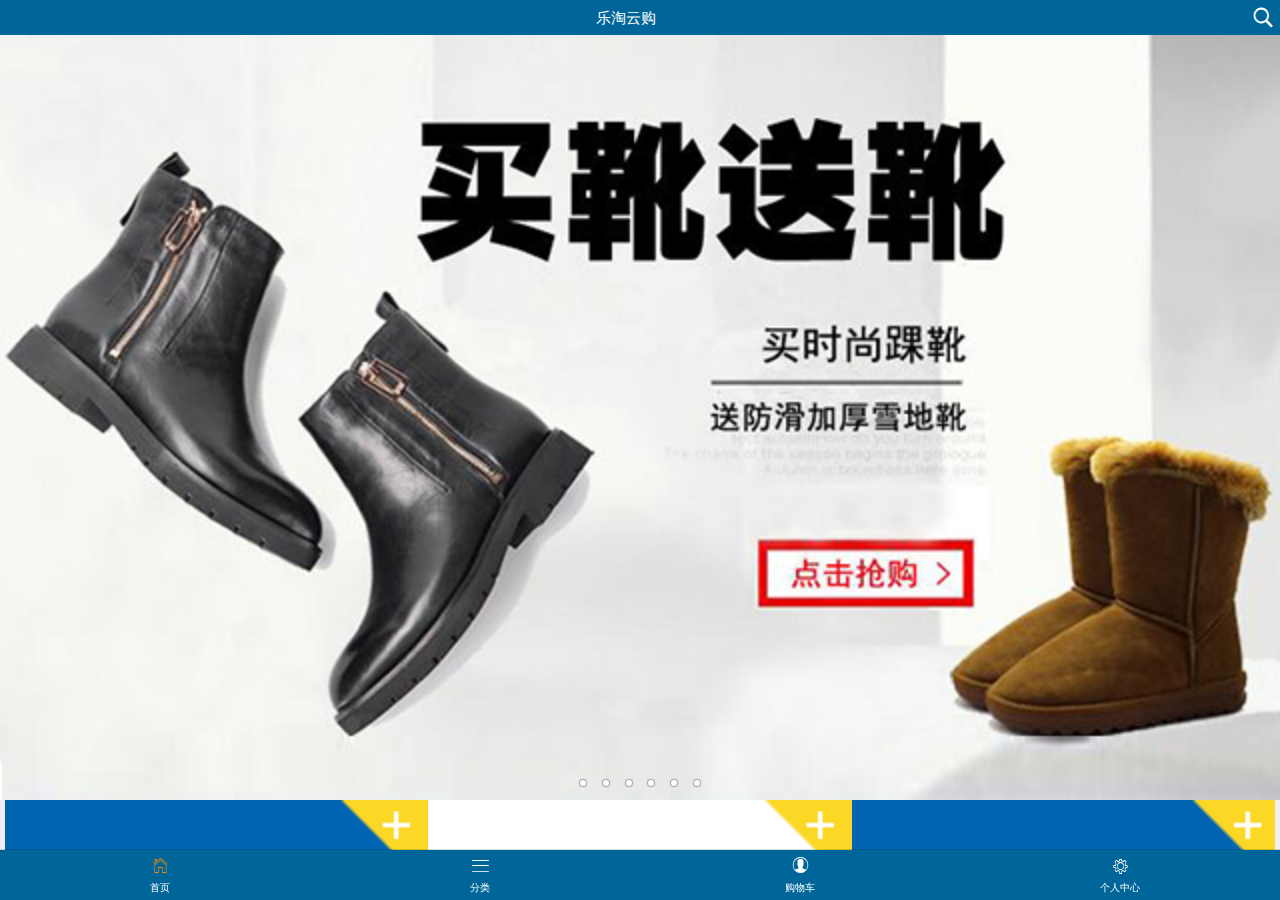
<file: web/index/index.html>
<!DOCTYPE html>
<html lang="en">

<head>
    <meta charset="UTF-8">
    <meta name="viewport" content="width=device-width, initial-scale=1.0">
    <meta http-equiv="X-UA-Compatible" content="ie=edge">
    <link rel="stylesheet" href="../css/index.css">
    <link rel="stylesheet" href="../mui-master/dist/css/mui.css">
    <title>Document</title>
</head>

<body>
    <div class="na">
        乐淘云购
        <i class="mui-icon mui-icon-search"></i>

    </div>
    <!--下拉刷新容器-->
    <!-- <div id="refreshContainer" class="mui-content mui-scroll-wrapper">
        <div class="mui-scroll">
          <!--数据列表-->
    <ul class="mui-table-view mui-table-view-chevron">

    </ul>
    </div>
    </div> -->
    <nav class="mui-bar mui-bar-tab" id="nav">
        <a class="mui-tab-item mui-active" href="#tabbar">
            <span class="mui-icon mui-icon-home"></span>
            <span class="mui-tab-label">首页</span>
        </a>
        <a class="mui-tab-item" href="#tabbar-with-chat">
            <span class="mui-icon mui-icon-bars">
                <!-- <span class="mui-badge"></span> -->
            </span>
            <span class="mui-tab-label"> 分类</span>
        </a>
        <a class="mui-tab-item" href="#tabbar-with-contact">
            <span class="mui-icon mui-icon-contact"></span>
            <span class="mui-tab-label">购物车</span>
        </a>
        <a class="mui-tab-item" href="#tabbar-with-map">
            <span class="mui-icon mui-icon-gear"></span>
            <span class="mui-tab-label">个人中心</span>
        </a>
    </nav>
    <!-- //轮播图 -->



    <main class="mui-content mui-scroll-wrapper">
    <div class="mui-scroll">
    <div class="mui-slider">
        <div class="mui-slider-group mui-slider-loop">
            <div class="mui-slider-item mui-slider-item-duplicate">
                <a href="#">
                    <img src="../images//banner6.png" />
                </a>
            </div>
            <div class="mui-slider-item">
                <a href="#">
                    <img src="../images/banner1.png" />
                </a>
            </div>
            <div class="mui-slider-item">
                <a href="#">
                    <img src="../images/banner2.png">
                </a>
            </div>
            <div class="mui-slider-item">
                <a href="#">
                    <img src="../images//banner3.png" />
                </a>
            </div>
            <div class="mui-slider-item">
                <a href="#">
                    <img src="../images//banner4.png" />
                </a>
            </div>
            <div class="mui-slider-item">
                <a href="#">
                    <img src="../images//banner5.png" />
                </a>
            </div>
            <div class="mui-slider-item">
                <a href="#">
                    <img src="../images//banner6.png" />
                </a>
            </div>
            <!--支持循环，需要重复图片节点-->
            <div class="mui-slider-item mui-slider-item-duplicate">
                <a href="#">
                    <img src="../images//banner1.png" />
                </a>
            </div>
        </div>

        <div class="mui-slider-indicator">
            <div class="mui-indicator mui-active"></div>
            <div class="mui-indicator mui-active"></div>
            <div class="mui-indicator mui-active"></div>
            <div class="mui-indicator mui-active"></div>
            <div class="mui-indicator mui-active"></div>
            <div class="mui-indicator mui-active"></div>
        </div>
    </div>




    <!-- 格子 -->
    <div class="navsan">
        <div class="mui-content">
            <div class="mui-row">
                <div class="mui-col-sm-4 mui-col-xs-4">
                    <a href="">
                        <img src="../images/nav1.png" alt="">
                    </a>
                </div>
                <div class="mui-col-sm-4 mui-col-xs-4">
                    <a href="">
                        <img src="../images/nav2.png" alt="">
                    </a>
                </div>
                <div class="mui-col-sm-4 mui-col-xs-4">
                    <a href="">
                        <img src="../images/nav3.png" alt="">
                    </a>
                </div>
                <div class="mui-row margin-top=0">
                    <div class="mui-col-sm-4 mui-col-xs-4">
                        <a href="">
                            <img src="../images/nav4.png" alt="">
                        </a>
                    </div>
                    <div class="mui-col-sm-4 mui-col-xs-4">
                        <a href="">
                            <img src="../images/nav5.png" alt="">
                        </a>
                    </div>
                    <div class="mui-col-sm-4 mui-col-xs-4">
                        <a href="">
                            <img src="../images/nav6.png" alt="">
                        </a>
                    </div>
                </div>
            </div>
            <!-- 羽绒服 -->
            <div class="main_yrf">
                <ul>
                    <li>
                        <img src="../images//active1.png" alt="">
                    </li>
                    <li>
                        <img src="../images/active2.png" alt="">
                    </li>
                    <img class="float-right" src="../images/active3.png" alt="">
                    <li>
                        <img src="../images/active4.png" alt="">
                    </li>
                    <li>
                        <img src="../images//active5.png" alt="">
                    </li>
                </ul>
            </div>
            <!-- 品牌专区 -->
            <div class="main-pp">
                <div class="main-ppzq">
                    <a href="">
                        <img src="../images/title0.png" alt="">
                    </a>
                </div>
                <div class="mian-ppcenter">

                    <div class="mui-row margin-top=0">
                        <div class="mui-col-sm-3 mui-col-xs-3">
                            <a href="">
                                <img src="../images//brand1.png" alt="">
                            </a>
                        </div>
                        <div class="mui-col-sm-3 mui-col-xs-3">
                            <a href="">
                                <img src="../images//brand2.png" alt="">
                            </a>
                        </div>
                        <div class="mui-col-sm-3 mui-col-xs-3">
                            <a href="">
                                <img src="../images//brand3.png" alt="">
                            </a>
                        </div>
                        <div class="mui-col-sm-3 mui-col-xs-3">
                            <a href="">
                                <img src="../images//brand4.png" alt="">
                            </a>
                        </div>
                        <div class="mui-row margin-top=0">
                            <div class="mui-col-sm-3 mui-col-xs-3">
                                <a href="">
                                    <img src="../images//brand5.png" alt="">
                                </a>
                            </div>
                            <div class="mui-col-sm-3 mui-col-xs-3">
                                <a href="">
                                    <img src="../images//brand6.png" alt="">
                                </a>
                            </div>
                            <div class="mui-col-sm-3 mui-col-xs-3">
                                <a href="">
                                    <img src="../images//brand7.png" alt="">
                                </a>
                            </div>
                            <div class="mui-col-sm-3 mui-col-xs-3">
                                <a href="">
                                    <img src="../images//brand8.png" alt="">
                                </a>
                            </div>
                        </div>
                    </div>
                    <div class="mian-ppbottom">
                        <a href="">
                            <img src="../images//title1.png" alt="">
                        </a>
                    </div>
                </div>
                <!-- 运动专区 -->
                <div class="main-bottom">
                    <div class="mui-row margin-top=0">
                        <div class="mui-col-sm-6 mui-col-xs-6">
                            <a href="">
                                <img src="../images//product.jpg" alt="">
                            </a>
                            <p>adidas阿迪达斯 男式 场下休闲篮球鞋S83700 </p>
                            <span class="span1">¥560.00</span>
                            <span class="span2">¥888.00</span>
                            <a href="javascript:;" class="aaa">立即购买</a>
                        </div>
                        <div class="mui-col-sm-6 mui-col-xs-6">
                            <a href="">
                                <img src="../images/product.jpg" alt="">
                            </a>
                            <p>adidas阿迪达斯 男式 场下休闲篮球鞋S83700 </p>
                            <span class="span1">¥560.00</span>
                            <span class="span2">¥888.00</span>
                            <a href="javascript:;" class="aaa">立即购买</a>
                        </div>
                        <div class="mui-row margin-top=0">
                            <div class="mui-col-sm-6 mui-col-xs-6">
                                <a href="">
                                    <img src="../images//product.jpg" alt="">
                                </a>
                                <p>adidas阿迪达斯 男式 场下休闲篮球鞋S83700 </p>
                                <span class="span1">¥560.00</span>
                                <span class="span2">¥888.00</span>
                                <a href="javascript:;" class="aaa">立即购买</a>
                            </div>
                            <div class="mui-col-sm-6 mui-col-xs-6">
                                <a href="">
                                    <img src="../images/product.jpg" alt="">
                                </a>
                                <p>adidas阿迪达斯 男式 场下休闲篮球鞋S83700 </p>
                                <span class="span1">¥560.00</span>
                                <span class="span2">¥888.00</span>
                                <a href="javascript:;" class="aaa">立即购买</a>
                            </div>
                        </div>
                        <!-- end -->
                        <div class="end">
                            <img src="../images/title3.png" alt="">
                        </div>
                        <div>
                            <div class="mui-row margin-top=0">
                                <div class="mui-col-sm-6 mui-col-xs-6">
                                    <a href="">
                                        <img src="../images//product.jpg" alt="">
                                    </a>
                                    <p>adidas阿迪达斯 男式 场下休闲篮球鞋S83700 </p>
                                    <span class="span1">¥560.00</span>
                                    <span class="span2">¥888.00</span>
                                    <a href="javascript:;" class="aaa">立即购买</a>
                                </div>
                                <div class="mui-col-sm-6 mui-col-xs-6">
                                    <a href="">
                                        <img src="../images/product.jpg" alt="">
                                    </a>
                                    <p>adidas阿迪达斯 男式 场下休闲篮球鞋S83700 </p>
                                    <span class="span1">¥560.00</span>
                                    <span class="span2">¥888.00</span>
                                    <a href="javascript:;" class="aaa">立即购买</a>
                                </div>
                                <div class="mui-row margin-top=0">
                                    <div class="mui-col-sm-6 mui-col-xs-6">
                                        <a href="">
                                            <img src="../images//product.jpg" alt="">
                                        </a>
                                        <p>adidas阿迪达斯 男式 场下休闲篮球鞋S83700 </p>
                                        <span class="span1">¥560.00</span>
                                        <span class="span2">¥888.00</span>
                                        <a href="javascript:;" class="aaa">立即购买</a>
                                    </div>
                                    <div class="mui-col-sm-6 mui-col-xs-6">
                                        <a href="">
                                            <img src="../images/product.jpg" alt="">
                                        </a>
                                        <p>adidas阿迪达斯 男式 场下休闲篮球鞋S83700 </p>
                                        <span class="span1">¥560.00</span>
                                        <span class="span2">¥888.00</span>
                                        <a href="javascript:;" class="aaa">立即购买</a>
                                    </div>
                                </div>
                            </div>
                        </main>
                                <!-- <script src="../mui-master/dist/js/mui.js"></script> -->
                                <script src="../mui-master/dist/js/mui.js"></script>
                                <script src="../iscroll-master/build/iscroll.js"></script>
                                <script src="../js/jquery-1.12.1.js"></script>
                                <script>
                                    //获得slider插件对象
                                    var gallery = mui('.mui-slider');
                                    gallery.slider({
                                        interval: 5000//自动轮播周期，若为0则不自动播放，默认为0；
                                    });
                                    mui('.mui-scroll-wrapper').scroll({
                                        scrollY: true, //是否竖向滚动
                                        scrollX: false, //是否横向滚动
                                        startX: 0, //初始化时滚动至x
                                        startY: 0, //初始化时滚动至y
                                        indicators: true, //是否显示滚动条
                                        deceleration: 0.0006, //阻尼系数,系数越小滑动越灵敏
                                        bounce: true //是否启用回弹
                                    });
                                </script>
</body>

</html>
</file>
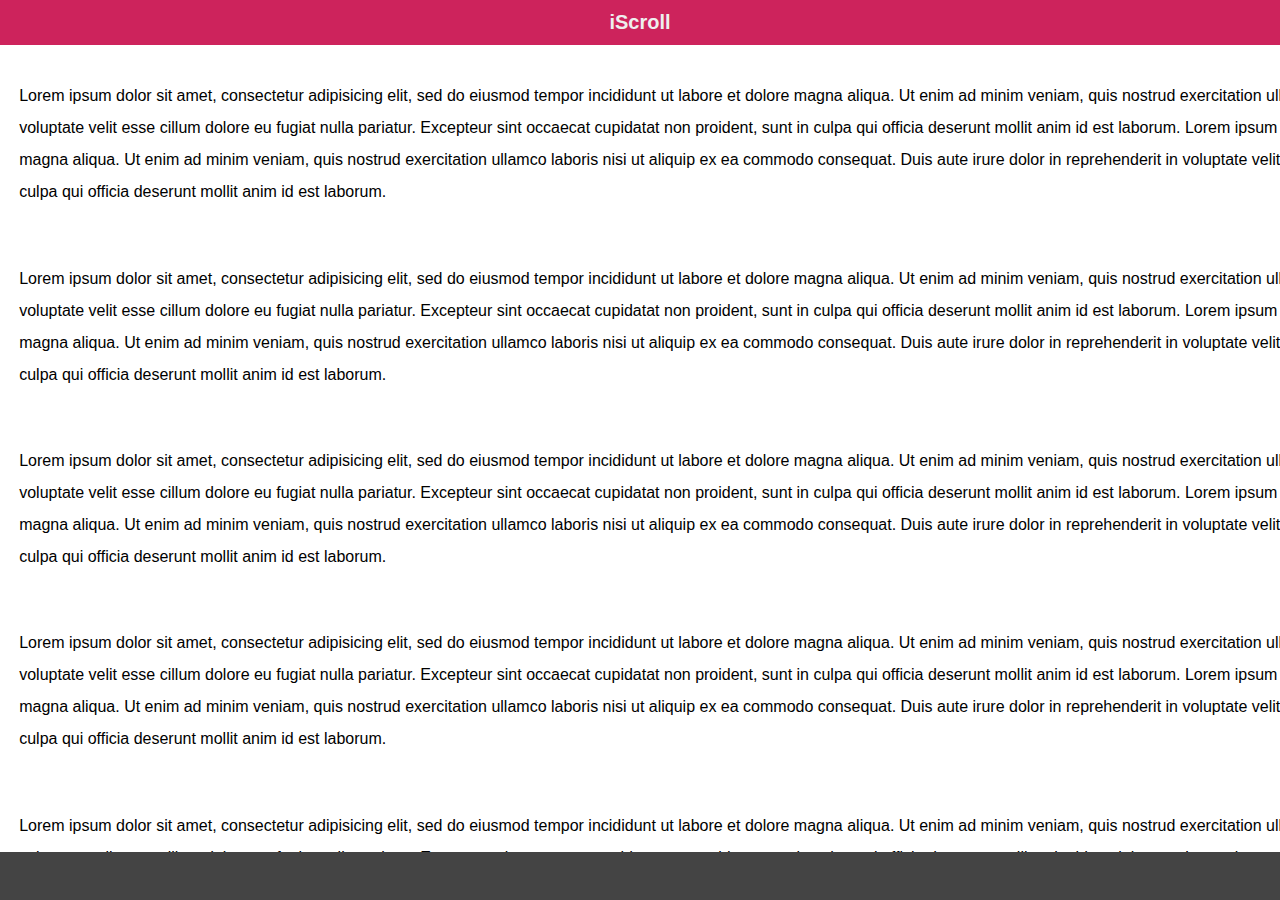
<file: web/iscroll-master/demos/2d-scroll/index.html>
<!DOCTYPE html>
<html>
<head>
<meta charset="utf-8">
<meta name="viewport" content="width=device-width, initial-scale=1.0, user-scalable=0, minimum-scale=1.0, maximum-scale=1.0">

<title>iScroll demo: 2d scroll</title>

<script type="text/javascript" src="../../build/iscroll.js"></script>
<script type="text/javascript" src="../demoUtils.js"></script>
<script type="text/javascript">

var myScroll;

function loaded () {
	myScroll = new IScroll('#wrapper', { scrollX: true, freeScroll: true });
}

document.addEventListener('touchmove', function (e) { e.preventDefault(); }, isPassive() ? {
	capture: false,
	passive: false
} : false);

</script>

<style type="text/css">
* {
	-webkit-box-sizing: border-box;
	-moz-box-sizing: border-box;
	box-sizing: border-box;
}

html {
	-ms-touch-action: none;
}

body,ul,li {
	padding: 0;
	margin: 0;
	border: 0;
}

body {
	font-size: 12px;
	font-family: ubuntu, helvetica, arial;
	overflow: hidden; /* this is important to prevent the whole page to bounce */
}

#header {
	position: absolute;
	z-index: 2;
	top: 0;
	left: 0;
	width: 100%;
	height: 45px;
	line-height: 45px;
	background: #CD235C;
	padding: 0;
	color: #eee;
	font-size: 20px;
	text-align: center;
	font-weight: bold;
}

#footer {
	position: absolute;
	z-index: 2;
	bottom: 0;
	left: 0;
	width: 100%;
	height: 48px;
	background: #444;
	padding: 0;
	border-top: 1px solid #444;
}

#wrapper {
	position: absolute;
	z-index: 1;
	top: 45px;
	bottom: 48px;
	left: 0;
	width: 100%;
	background: #ccc;
	overflow: hidden;
}

#scroller {
	position: absolute;
	z-index: 1;
	-webkit-tap-highlight-color: rgba(0,0,0,0);
	width: 2000px;
	-webkit-transform: translateZ(0);
	-moz-transform: translateZ(0);
	-ms-transform: translateZ(0);
	-o-transform: translateZ(0);
	transform: translateZ(0);
	-webkit-touch-callout: none;
	-webkit-user-select: none;
	-moz-user-select: none;
	-ms-user-select: none;
	user-select: none;
	-webkit-text-size-adjust: none;
	-moz-text-size-adjust: none;
	-ms-text-size-adjust: none;
	-o-text-size-adjust: none;
	text-size-adjust: none;
	background: #fff;
}

p {
	font-size: 16px;
	padding: 1.2em;
	line-height: 200%;
}

</style>
</head>
<body onload="loaded()">
<div id="header">iScroll</div>

<div id="wrapper">
	<div id="scroller">
		<p>Lorem ipsum dolor sit amet, consectetur adipisicing elit, sed do eiusmod tempor incididunt ut labore et dolore magna aliqua. Ut enim ad minim veniam, quis nostrud exercitation ullamco laboris nisi ut aliquip ex ea commodo consequat. Duis aute irure dolor in reprehenderit in voluptate velit esse cillum dolore eu fugiat nulla pariatur. Excepteur sint occaecat cupidatat non proident, sunt in culpa qui officia deserunt mollit anim id est laborum. Lorem ipsum dolor sit amet, consectetur adipisicing elit, sed do eiusmod tempor incididunt ut labore et dolore magna aliqua. Ut enim ad minim veniam, quis nostrud exercitation ullamco laboris nisi ut aliquip ex ea commodo consequat. Duis aute irure dolor in reprehenderit in voluptate velit esse cillum dolore eu fugiat nulla pariatur. Excepteur sint occaecat cupidatat non proident, sunt in culpa qui officia deserunt mollit anim id est laborum.</p>

		<p>Lorem ipsum dolor sit amet, consectetur adipisicing elit, sed do eiusmod tempor incididunt ut labore et dolore magna aliqua. Ut enim ad minim veniam, quis nostrud exercitation ullamco laboris nisi ut aliquip ex ea commodo consequat. Duis aute irure dolor in reprehenderit in voluptate velit esse cillum dolore eu fugiat nulla pariatur. Excepteur sint occaecat cupidatat non proident, sunt in culpa qui officia deserunt mollit anim id est laborum. Lorem ipsum dolor sit amet, consectetur adipisicing elit, sed do eiusmod tempor incididunt ut labore et dolore magna aliqua. Ut enim ad minim veniam, quis nostrud exercitation ullamco laboris nisi ut aliquip ex ea commodo consequat. Duis aute irure dolor in reprehenderit in voluptate velit esse cillum dolore eu fugiat nulla pariatur. Excepteur sint occaecat cupidatat non proident, sunt in culpa qui officia deserunt mollit anim id est laborum.</p>

		<p>Lorem ipsum dolor sit amet, consectetur adipisicing elit, sed do eiusmod tempor incididunt ut labore et dolore magna aliqua. Ut enim ad minim veniam, quis nostrud exercitation ullamco laboris nisi ut aliquip ex ea commodo consequat. Duis aute irure dolor in reprehenderit in voluptate velit esse cillum dolore eu fugiat nulla pariatur. Excepteur sint occaecat cupidatat non proident, sunt in culpa qui officia deserunt mollit anim id est laborum. Lorem ipsum dolor sit amet, consectetur adipisicing elit, sed do eiusmod tempor incididunt ut labore et dolore magna aliqua. Ut enim ad minim veniam, quis nostrud exercitation ullamco laboris nisi ut aliquip ex ea commodo consequat. Duis aute irure dolor in reprehenderit in voluptate velit esse cillum dolore eu fugiat nulla pariatur. Excepteur sint occaecat cupidatat non proident, sunt in culpa qui officia deserunt mollit anim id est laborum.</p>

		<p>Lorem ipsum dolor sit amet, consectetur adipisicing elit, sed do eiusmod tempor incididunt ut labore et dolore magna aliqua. Ut enim ad minim veniam, quis nostrud exercitation ullamco laboris nisi ut aliquip ex ea commodo consequat. Duis aute irure dolor in reprehenderit in voluptate velit esse cillum dolore eu fugiat nulla pariatur. Excepteur sint occaecat cupidatat non proident, sunt in culpa qui officia deserunt mollit anim id est laborum. Lorem ipsum dolor sit amet, consectetur adipisicing elit, sed do eiusmod tempor incididunt ut labore et dolore magna aliqua. Ut enim ad minim veniam, quis nostrud exercitation ullamco laboris nisi ut aliquip ex ea commodo consequat. Duis aute irure dolor in reprehenderit in voluptate velit esse cillum dolore eu fugiat nulla pariatur. Excepteur sint occaecat cupidatat non proident, sunt in culpa qui officia deserunt mollit anim id est laborum.</p>

		<p>Lorem ipsum dolor sit amet, consectetur adipisicing elit, sed do eiusmod tempor incididunt ut labore et dolore magna aliqua. Ut enim ad minim veniam, quis nostrud exercitation ullamco laboris nisi ut aliquip ex ea commodo consequat. Duis aute irure dolor in reprehenderit in voluptate velit esse cillum dolore eu fugiat nulla pariatur. Excepteur sint occaecat cupidatat non proident, sunt in culpa qui officia deserunt mollit anim id est laborum. Lorem ipsum dolor sit amet, consectetur adipisicing elit, sed do eiusmod tempor incididunt ut labore et dolore magna aliqua. Ut enim ad minim veniam, quis nostrud exercitation ullamco laboris nisi ut aliquip ex ea commodo consequat. Duis aute irure dolor in reprehenderit in voluptate velit esse cillum dolore eu fugiat nulla pariatur. Excepteur sint occaecat cupidatat non proident, sunt in culpa qui officia deserunt mollit anim id est laborum.</p>

		<p>Lorem ipsum dolor sit amet, consectetur adipisicing elit, sed do eiusmod tempor incididunt ut labore et dolore magna aliqua. Ut enim ad minim veniam, quis nostrud exercitation ullamco laboris nisi ut aliquip ex ea commodo consequat. Duis aute irure dolor in reprehenderit in voluptate velit esse cillum dolore eu fugiat nulla pariatur. Excepteur sint occaecat cupidatat non proident, sunt in culpa qui officia deserunt mollit anim id est laborum. Lorem ipsum dolor sit amet, consectetur adipisicing elit, sed do eiusmod tempor incididunt ut labore et dolore magna aliqua. Ut enim ad minim veniam, quis nostrud exercitation ullamco laboris nisi ut aliquip ex ea commodo consequat. Duis aute irure dolor in reprehenderit in voluptate velit esse cillum dolore eu fugiat nulla pariatur. Excepteur sint occaecat cupidatat non proident, sunt in culpa qui officia deserunt mollit anim id est laborum.</p>
	</div>
</div>

<div id="footer"></div>

</body>
</html>
</file>
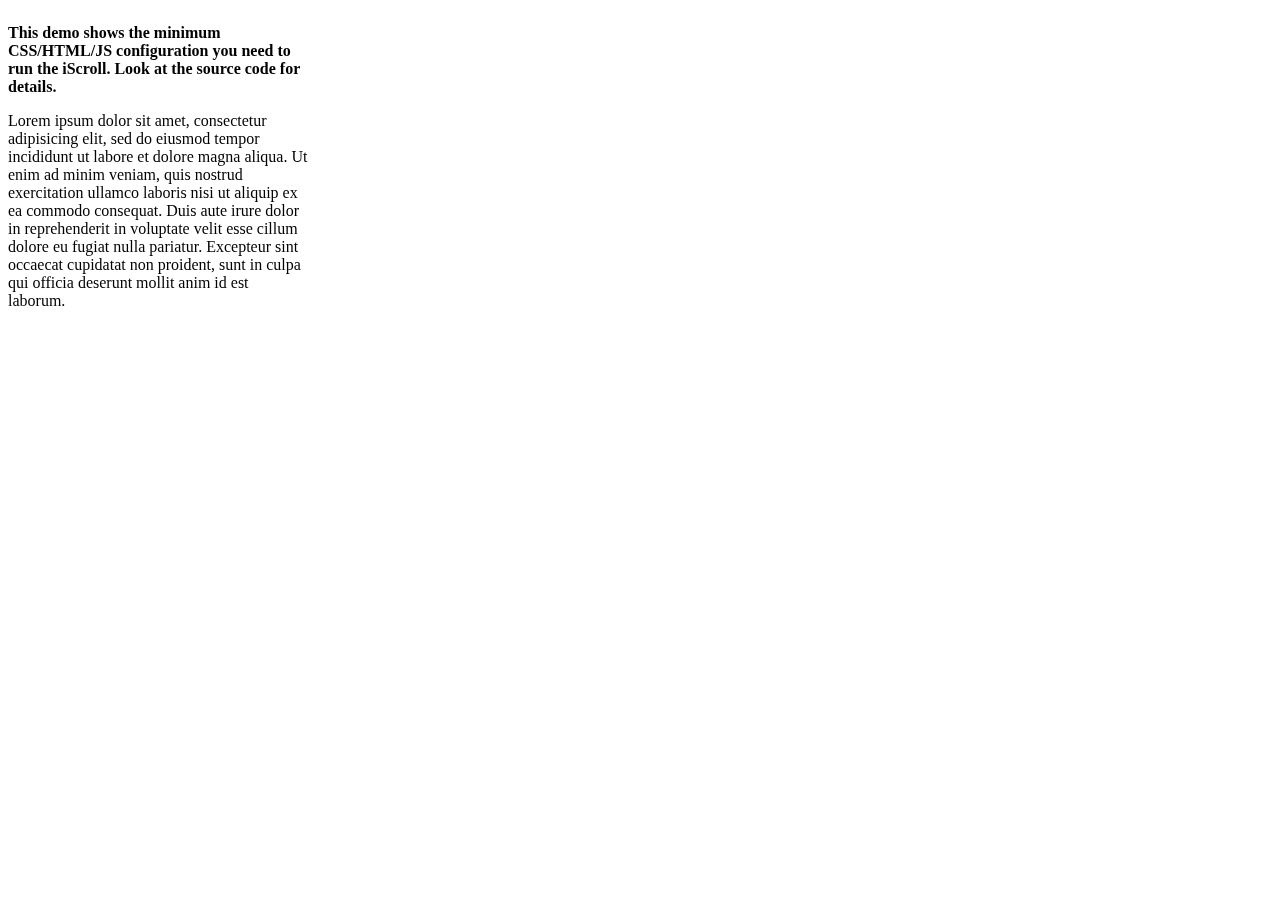
<file: web/iscroll-master/demos/barebone/index.html>
<!DOCTYPE html>
<html>
<head>
<meta charset="utf-8">
<meta name="viewport" content="width=device-width, initial-scale=1.0, user-scalable=0, minimum-scale=1.0, maximum-scale=1.0">

<title>iScroll demo: barebone</title>

<script type="text/javascript" src="../../build/iscroll.js"></script>
<script type="text/javascript" src="../demoUtils.js"></script>
<script type="text/javascript">

var myScroll;

function loaded () {
	myScroll = new IScroll('#wrapper');
}

document.addEventListener('touchmove', function (e) { e.preventDefault(); }, isPassive() ? {
	capture: false,
	passive: false
} : false);

</script>

<style>
body {
	/* On modern browsers, prevent the whole page to bounce */
	overflow: hidden;
}

#wrapper {
	position: relative;
	width: 300px;
	height: 300px;
	overflow: hidden;

	/* Prevent native touch events on Windows */
	-ms-touch-action: none;

	/* Prevent the callout on tap-hold and text selection */
	-webkit-touch-callout: none;
	-webkit-user-select: none;
	-moz-user-select: none;
	-ms-user-select: none;
	user-select: none;

	/* Prevent text resize on orientation change, useful for web-apps */
	-webkit-text-size-adjust: none;
	-moz-text-size-adjust: none;
	-ms-text-size-adjust: none;
	-o-text-size-adjust: none;
	text-size-adjust: none;
}

#scroller {
	position: absolute;

	/* Prevent elements to be highlighted on tap */
	-webkit-tap-highlight-color: rgba(0,0,0,0);

	/* Put the scroller into the HW Compositing layer right from the start */
	-webkit-transform: translateZ(0);
	-moz-transform: translateZ(0);
	-ms-transform: translateZ(0);
	-o-transform: translateZ(0);
	transform: translateZ(0);
}
</style>

</head>
<body onload="loaded()">

<div id="wrapper">
	<div id="scroller">
		<p><strong>This demo shows the minimum CSS/HTML/JS configuration you need to run the iScroll. Look at the source code for details.</strong></p>

		<p>Lorem ipsum dolor sit amet, consectetur adipisicing elit, sed do eiusmod tempor incididunt ut labore et dolore magna aliqua. Ut enim ad minim veniam, quis nostrud exercitation ullamco laboris nisi ut aliquip ex ea commodo consequat. Duis aute irure dolor in reprehenderit in voluptate velit esse cillum dolore eu fugiat nulla pariatur. Excepteur sint occaecat cupidatat non proident, sunt in culpa qui officia deserunt mollit anim id est laborum.</p>

		<p>Sed ut perspiciatis unde omnis iste natus error sit voluptatem accusantium doloremque laudantium, totam rem aperiam, eaque ipsa quae ab illo inventore veritatis et quasi architecto beatae vitae dicta sunt explicabo. Nemo enim ipsam voluptatem quia voluptas sit aspernatur aut odit aut fugit, sed quia consequuntur magni dolores eos qui ratione voluptatem sequi nesciunt. Neque porro quisquam est, qui dolorem ipsum quia dolor sit amet, consectetur, adipisci velit, sed quia non numquam eius modi tempora incidunt ut labore et dolore magnam aliquam quaerat voluptatem. Ut enim ad minima veniam, quis nostrum exercitationem ullam corporis suscipit laboriosam, nisi ut aliquid ex ea commodi consequatur? Quis autem vel eum iure reprehenderit qui in ea voluptate velit esse quam nihil molestiae consequatur, vel illum qui dolorem eum fugiat quo voluptas nulla pariatur?</p>

		<p>At vero eos et accusamus et iusto odio dignissimos ducimus qui blanditiis praesentium voluptatum deleniti atque corrupti quos dolores et quas molestias excepturi sint occaecati cupiditate non provident, similique sunt in culpa qui officia deserunt mollitia animi, id est laborum et dolorum fuga. Et harum quidem rerum facilis est et expedita distinctio. Nam libero tempore, cum soluta nobis est eligendi optio cumque nihil impedit quo minus id quod maxime placeat facere possimus, omnis voluptas assumenda est, omnis dolor repellendus. Temporibus autem quibusdam et aut officiis debitis aut rerum necessitatibus saepe eveniet ut et voluptates repudiandae sint et molestiae non recusandae. Itaque earum rerum hic tenetur a sapiente delectus, ut aut reiciendis voluptatibus maiores alias consequatur aut perferendis doloribus asperiores repellat.</p>
	</div>
</div>

</body>
</html>
</file>
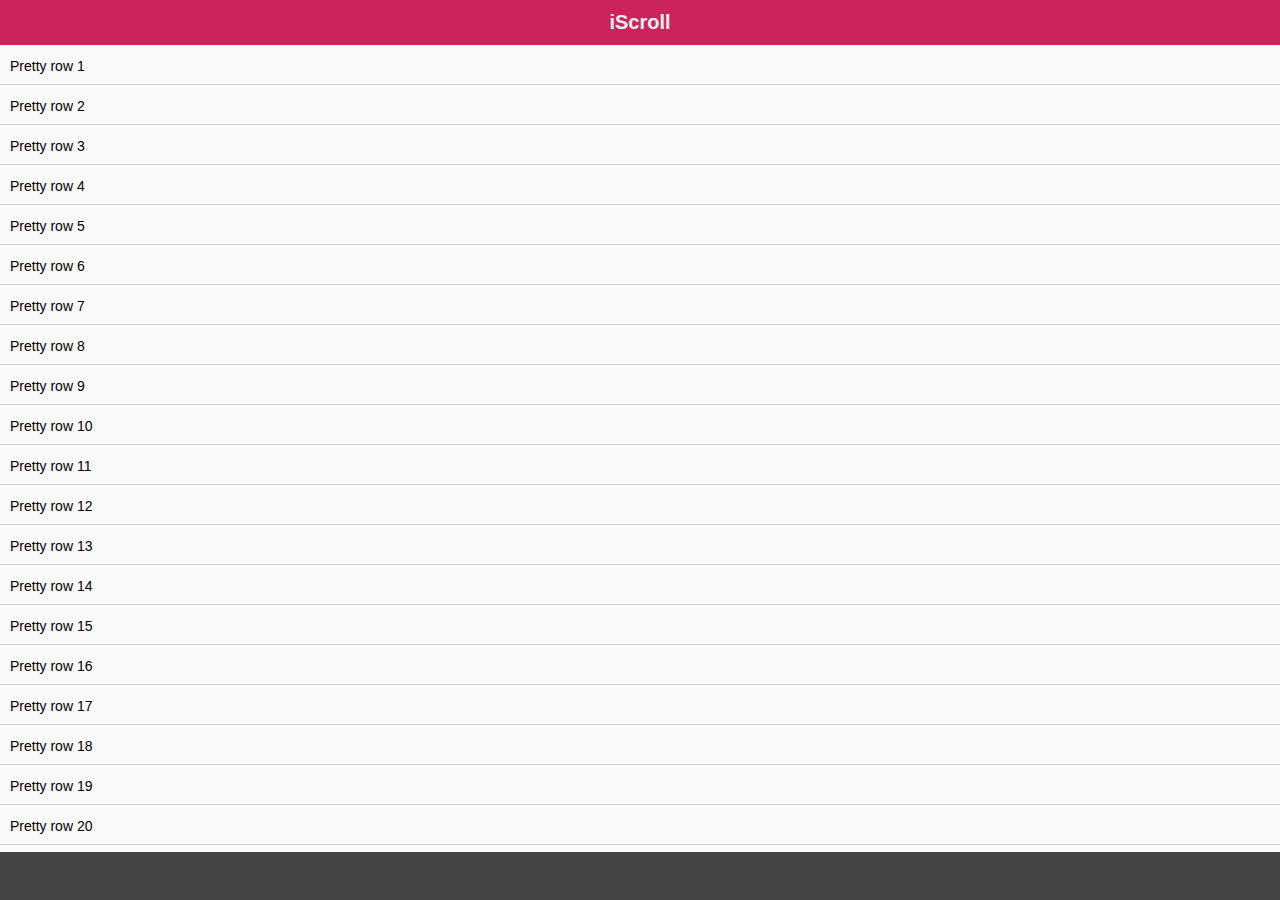
<file: web/iscroll-master/demos/bounce-easing/index.html>
<!DOCTYPE html>
<html>
<head>
<meta charset="utf-8">
<meta name="viewport" content="width=device-width, initial-scale=1.0, user-scalable=0, minimum-scale=1.0, maximum-scale=1.0">

<title>iScroll demo: bounce easing</title>

<script type="text/javascript" src="../../build/iscroll.js"></script>
<script type="text/javascript" src="../demoUtils.js"></script>
<script type="text/javascript">

var myScroll;

function loaded () {
	myScroll = new IScroll('#wrapper', { bounceEasing: 'elastic', bounceTime: 1200 });
}

document.addEventListener('touchmove', function (e) { e.preventDefault(); }, isPassive() ? {
	capture: false,
	passive: false
} : false);

</script>

<style type="text/css">
* {
	-webkit-box-sizing: border-box;
	-moz-box-sizing: border-box;
	box-sizing: border-box;
}

html {
	-ms-touch-action: none;
}

body,ul,li {
	padding: 0;
	margin: 0;
	border: 0;
}

body {
	font-size: 12px;
	font-family: ubuntu, helvetica, arial;
	overflow: hidden; /* this is important to prevent the whole page to bounce */
}

#header {
	position: absolute;
	z-index: 2;
	top: 0;
	left: 0;
	width: 100%;
	height: 45px;
	line-height: 45px;
	background: #CD235C;
	padding: 0;
	color: #eee;
	font-size: 20px;
	text-align: center;
	font-weight: bold;
}

#footer {
	position: absolute;
	z-index: 2;
	bottom: 0;
	left: 0;
	width: 100%;
	height: 48px;
	background: #444;
	padding: 0;
	border-top: 1px solid #444;
}

#wrapper {
	position: absolute;
	z-index: 1;
	top: 45px;
	bottom: 48px;
	left: 0;
	width: 100%;
	background: #ccc;
	overflow: hidden;
}

#scroller {
	position: absolute;
	z-index: 1;
	-webkit-tap-highlight-color: rgba(0,0,0,0);
	width: 100%;
	-webkit-transform: translateZ(0);
	-moz-transform: translateZ(0);
	-ms-transform: translateZ(0);
	-o-transform: translateZ(0);
	transform: translateZ(0);
	-webkit-touch-callout: none;
	-webkit-user-select: none;
	-moz-user-select: none;
	-ms-user-select: none;
	user-select: none;
	-webkit-text-size-adjust: none;
	-moz-text-size-adjust: none;
	-ms-text-size-adjust: none;
	-o-text-size-adjust: none;
	text-size-adjust: none;
}

#scroller ul {
	list-style: none;
	padding: 0;
	margin: 0;
	width: 100%;
	text-align: left;
}

#scroller li {
	padding: 0 10px;
	height: 40px;
	line-height: 40px;
	border-bottom: 1px solid #ccc;
	border-top: 1px solid #fff;
	background-color: #fafafa;
	font-size: 14px;
}

</style>
</head>
<body onload="loaded()">
<div id="header">iScroll</div>

<div id="wrapper">
	<div id="scroller">
		<ul>
			<li>Pretty row 1</li>
			<li>Pretty row 2</li>
			<li>Pretty row 3</li>
			<li>Pretty row 4</li>
			<li>Pretty row 5</li>
			<li>Pretty row 6</li>
			<li>Pretty row 7</li>
			<li>Pretty row 8</li>
			<li>Pretty row 9</li>
			<li>Pretty row 10</li>
			<li>Pretty row 11</li>
			<li>Pretty row 12</li>
			<li>Pretty row 13</li>
			<li>Pretty row 14</li>
			<li>Pretty row 15</li>
			<li>Pretty row 16</li>
			<li>Pretty row 17</li>
			<li>Pretty row 18</li>
			<li>Pretty row 19</li>
			<li>Pretty row 20</li>
			<li>Pretty row 21</li>
			<li>Pretty row 22</li>
			<li>Pretty row 23</li>
			<li>Pretty row 24</li>
			<li>Pretty row 25</li>
			<li>Pretty row 26</li>
			<li>Pretty row 27</li>
			<li>Pretty row 28</li>
			<li>Pretty row 29</li>
			<li>Pretty row 30</li>
			<li>Pretty row 31</li>
			<li>Pretty row 32</li>
			<li>Pretty row 33</li>
			<li>Pretty row 34</li>
			<li>Pretty row 35</li>
			<li>Pretty row 36</li>
			<li>Pretty row 37</li>
			<li>Pretty row 38</li>
			<li>Pretty row 39</li>
			<li>Pretty row 40</li>
			<li>Pretty row 41</li>
			<li>Pretty row 42</li>
			<li>Pretty row 43</li>
			<li>Pretty row 44</li>
			<li>Pretty row 45</li>
			<li>Pretty row 46</li>
			<li>Pretty row 47</li>
			<li>Pretty row 48</li>
			<li>Pretty row 49</li>
			<li>Pretty row 50</li>
		</ul>
	</div>
</div>

<div id="footer"></div>

</body>
</html>
</file>
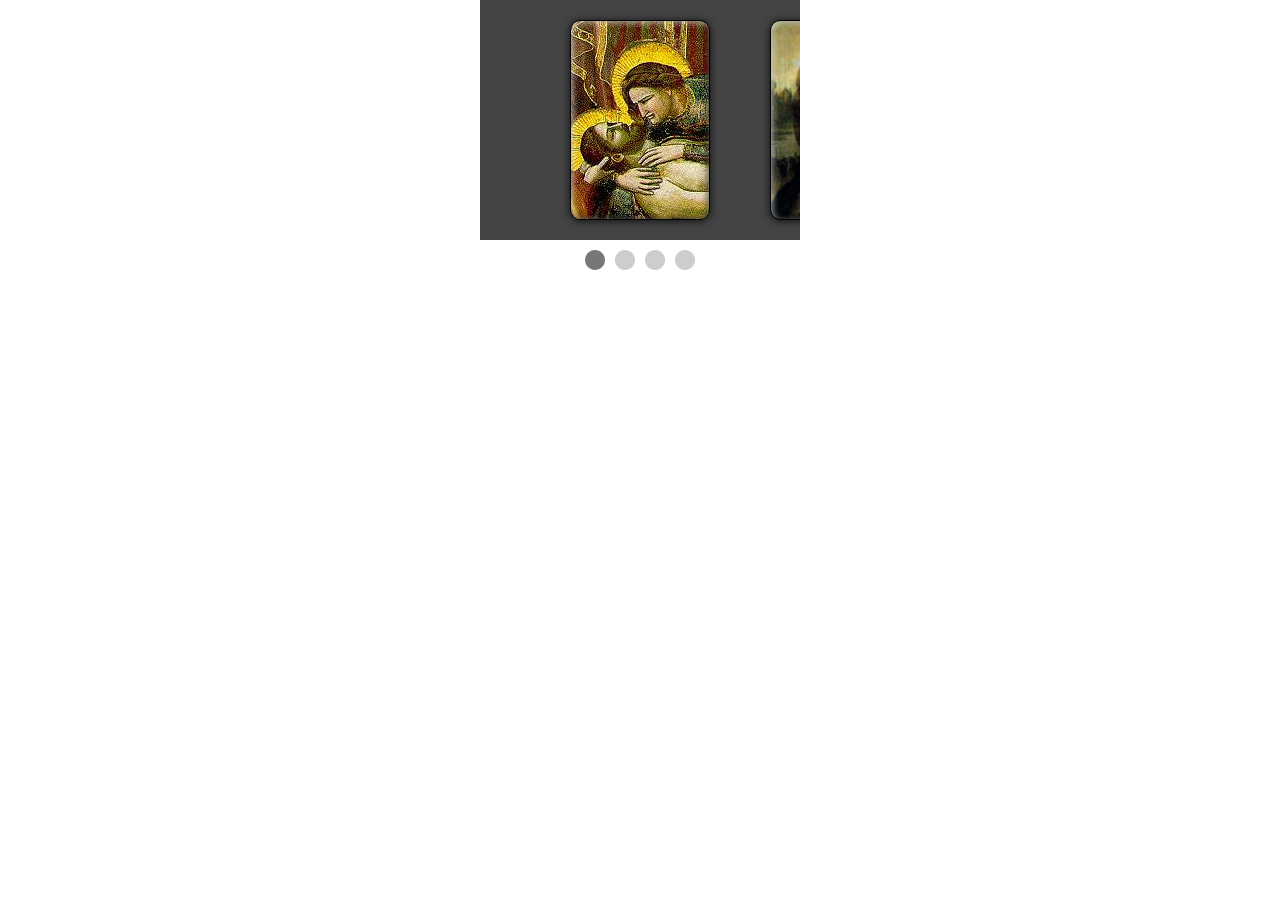
<file: web/iscroll-master/demos/carousel/index.html>
<!DOCTYPE html>
<html>
<head>
<meta charset="utf-8">
<meta name="viewport" content="width=device-width, initial-scale=1.0, user-scalable=0, minimum-scale=1.0, maximum-scale=1.0">

<title>iScroll demo: carousel</title>

<script type="text/javascript" src="../../build/iscroll.js"></script>
<script type="text/javascript" src="../demoUtils.js"></script>
<script type="text/javascript">

var myScroll;

function loaded () {
	myScroll = new IScroll('#wrapper', {
		scrollX: true,
		scrollY: false,
		momentum: false,
		snap: true,
		snapSpeed: 400,
		keyBindings: true,
		indicators: {
			el: document.getElementById('indicator'),
			resize: false
		}
	});
}

document.addEventListener('touchmove', function (e) { e.preventDefault(); }, isPassive() ? {
	capture: false,
	passive: false
} : false);
</script>

<style type="text/css">
* {
	-webkit-box-sizing: border-box;
	-moz-box-sizing: border-box;
	box-sizing: border-box;
}

html {
	-ms-touch-action: none;
}

body, ul, li {
	padding: 0;
	margin: 0;
	border: 0;
}

body {
	font-size: 12px;
	font-family: ubuntu, helvetica, arial;
	overflow: hidden; /* this is important to prevent the whole page to bounce */
}

#viewport {
	position: relative;
	width: 320px;
	height: 240px;
	margin: 0 auto;
	background: #444;
	overflow: hidden;
}

#wrapper {
	width: 200px;
	height: 240px;
	margin: 0 auto;
}

#scroller {
	position: absolute;
	z-index: 1;
	-webkit-tap-highlight-color: rgba(0,0,0,0);
	width: 800px;
	height: 240px;
	-webkit-transform: translateZ(0);
	-moz-transform: translateZ(0);
	-ms-transform: translateZ(0);
	-o-transform: translateZ(0);
	transform: translateZ(0);
	-webkit-touch-callout: none;
	-webkit-user-select: none;
	-moz-user-select: none;
	-ms-user-select: none;
	user-select: none;
	-webkit-text-size-adjust: none;
	-moz-text-size-adjust: none;
	-ms-text-size-adjust: none;
	-o-text-size-adjust: none;
	text-size-adjust: none;
	background-color: #444;
}

.slide {
	width: 200px;
	height: 240px;
	float: left;
}

.painting {
	width: 140px;
	height: 200px;
	border-radius: 10px;
	margin: 20px auto;
	border: 1px solid #000;
	box-shadow:
		inset 2px 2px 6px rgba(255,255,255,0.6),
		inset -2px -2px 6px rgba(0,0,0,0.6),
		0 1px 8px rgba(0,0,0,0.8);
}

.giotto {
	background: url(giotto.jpg);
}

.leonardo {
	background: url(leonardo.jpg);
}

.gaugin {
	background: url(gaugin.jpg);
}

.warhol {
	background: url(warhol.jpg);
}

#indicator {
	position: relative;
	width: 110px;
	height: 20px;
	margin: 10px auto;
	background: url([data-uri]);
}

#dotty {
	position: absolute;
	width: 20px;
	height: 20px;
	border-radius: 10px;
	background: #777;
}

</style>
</head>
<body onload="loaded()">

<div id="viewport">
	<div id="wrapper">
		<div id="scroller">
			<div class="slide">
				<div class="painting giotto"></div>
			</div>
			<div class="slide">
				<div class="painting leonardo"></div>
			</div>
			<div class="slide">
				<div class="painting gaugin"></div>
			</div>
			<div class="slide">
				<div class="painting warhol"></div>
			</div>
		</div>
	</div>
</div>

<div id="indicator">
	<div id="dotty"></div>
</div>

</body>
</html>
</file>
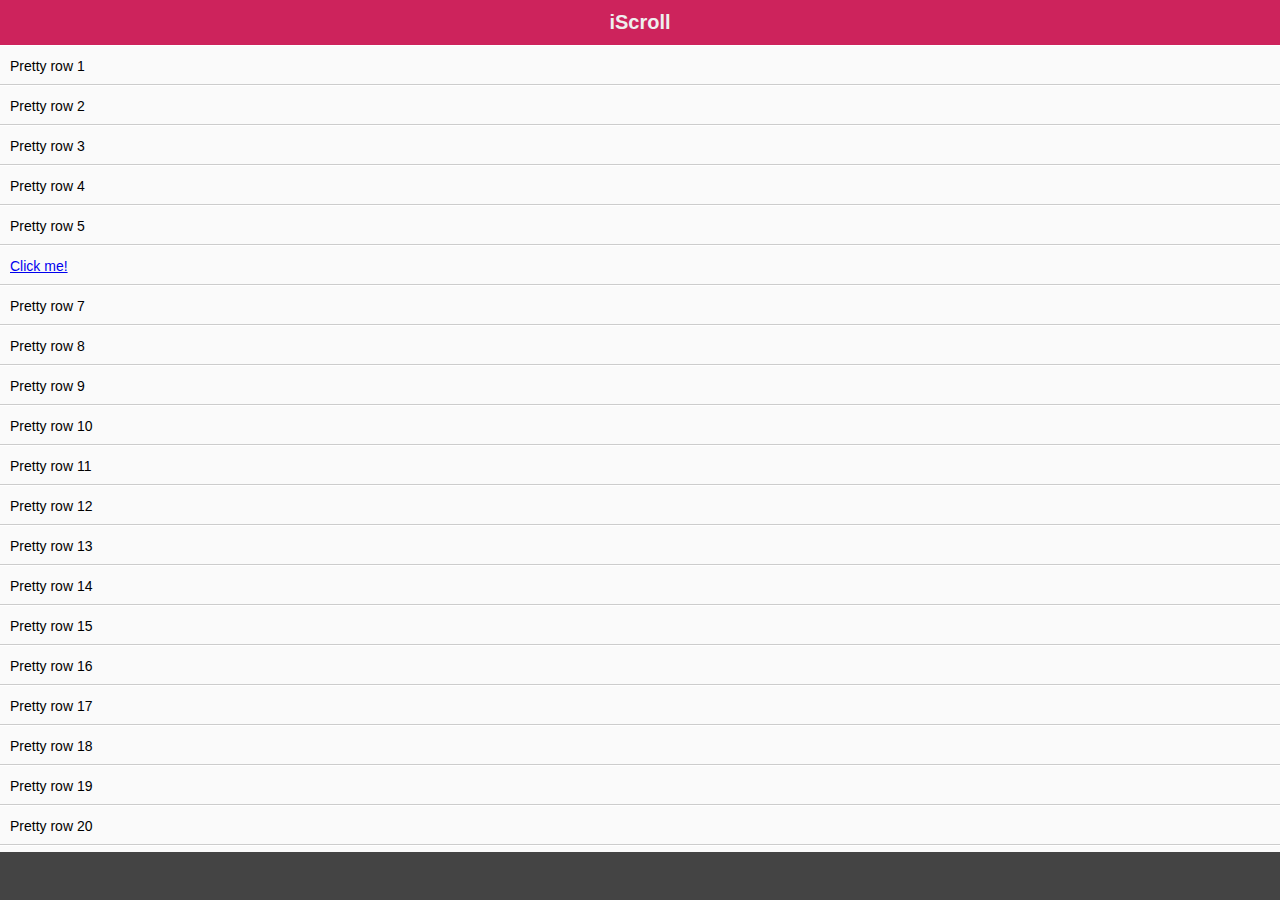
<file: web/iscroll-master/demos/click/index.html>
<!DOCTYPE html>
<html>
<head>
<meta charset="utf-8">
<meta name="viewport" content="width=device-width, initial-scale=1.0, user-scalable=0, minimum-scale=1.0, maximum-scale=1.0">

<title>iScroll demo: click</title>

<script type="text/javascript" src="../../build/iscroll.js"></script>
<script type="text/javascript" src="../demoUtils.js"></script>
<script type="text/javascript">

var myScroll;

function loaded () {
	myScroll = new IScroll('#wrapper', { mouseWheel: true, click: true });
}

document.addEventListener('touchmove', function (e) { e.preventDefault(); }, isPassive() ? {
	capture: false,
	passive: false
} : false);

</script>

<style type="text/css">
* {
	-webkit-box-sizing: border-box;
	-moz-box-sizing: border-box;
	box-sizing: border-box;
}

html {
	-ms-touch-action: none;
}

body,ul,li {
	padding: 0;
	margin: 0;
	border: 0;
}

body {
	font-size: 12px;
	font-family: ubuntu, helvetica, arial;
	overflow: hidden; /* this is important to prevent the whole page to bounce */
}

#header {
	position: absolute;
	z-index: 2;
	top: 0;
	left: 0;
	width: 100%;
	height: 45px;
	line-height: 45px;
	background: #CD235C;
	padding: 0;
	color: #eee;
	font-size: 20px;
	text-align: center;
	font-weight: bold;
}

#footer {
	position: absolute;
	z-index: 2;
	bottom: 0;
	left: 0;
	width: 100%;
	height: 48px;
	background: #444;
	padding: 0;
	border-top: 1px solid #444;
}

#wrapper {
	position: absolute;
	z-index: 1;
	top: 45px;
	bottom: 48px;
	left: 0;
	width: 100%;
	background: #ccc;
	overflow: hidden;
}

#scroller {
	position: absolute;
	z-index: 1;
	-webkit-tap-highlight-color: rgba(0,0,0,0);
	width: 100%;
	-webkit-transform: translateZ(0);
	-moz-transform: translateZ(0);
	-ms-transform: translateZ(0);
	-o-transform: translateZ(0);
	transform: translateZ(0);
	-webkit-touch-callout: none;
	-webkit-user-select: none;
	-moz-user-select: none;
	-ms-user-select: none;
	user-select: none;
	-webkit-text-size-adjust: none;
	-moz-text-size-adjust: none;
	-ms-text-size-adjust: none;
	-o-text-size-adjust: none;
	text-size-adjust: none;
}

#scroller ul {
	list-style: none;
	padding: 0;
	margin: 0;
	width: 100%;
	text-align: left;
}

#scroller li {
	padding: 0 10px;
	height: 40px;
	line-height: 40px;
	border-bottom: 1px solid #ccc;
	border-top: 1px solid #fff;
	background-color: #fafafa;
	font-size: 14px;
}

</style>
</head>
<body onload="loaded()">
<div id="header">iScroll</div>

<div id="wrapper">
	<div id="scroller">
		<ul>
			<li>Pretty row 1</li>
			<li>Pretty row 2</li>
			<li>Pretty row 3</li>
			<li>Pretty row 4</li>
			<li>Pretty row 5</li>
			<li id="me"><a href="#" onclick="console.log(this.parentNode.style.backgroundColor);this.parentNode.style.backgroundColor=this.parentNode.style.backgroundColor==''?'#a00':'';return false">Click me!</a></li>
			<li>Pretty row 7</li>
			<li>Pretty row 8</li>
			<li>Pretty row 9</li>
			<li>Pretty row 10</li>
			<li>Pretty row 11</li>
			<li>Pretty row 12</li>
			<li>Pretty row 13</li>
			<li>Pretty row 14</li>
			<li>Pretty row 15</li>
			<li>Pretty row 16</li>
			<li>Pretty row 17</li>
			<li>Pretty row 18</li>
			<li>Pretty row 19</li>
			<li>Pretty row 20</li>
			<li>Pretty row 21</li>
			<li>Pretty row 22</li>
			<li>Pretty row 23</li>
			<li>Pretty row 24</li>
			<li>Pretty row 25</li>
			<li>Pretty row 26</li>
			<li>Pretty row 27</li>
			<li>Pretty row 28</li>
			<li>Pretty row 29</li>
			<li>Pretty row 30</li>
			<li>Pretty row 31</li>
			<li>Pretty row 32</li>
			<li>Pretty row 33</li>
			<li>Pretty row 34</li>
			<li>Pretty row 35</li>
			<li>Pretty row 36</li>
			<li>Pretty row 37</li>
			<li>Pretty row 38</li>
			<li>Pretty row 39</li>
			<li>Pretty row 40</li>
			<li>Pretty row 41</li>
			<li>Pretty row 42</li>
			<li>Pretty row 43</li>
			<li>Pretty row 44</li>
			<li>Pretty row 45</li>
			<li>Pretty row 46</li>
			<li>Pretty row 47</li>
			<li>Pretty row 48</li>
			<li>Pretty row 49</li>
			<li>Pretty row 50</li>
		</ul>
	</div>
</div>

<div id="footer"></div>

</body>
</html>
</file>
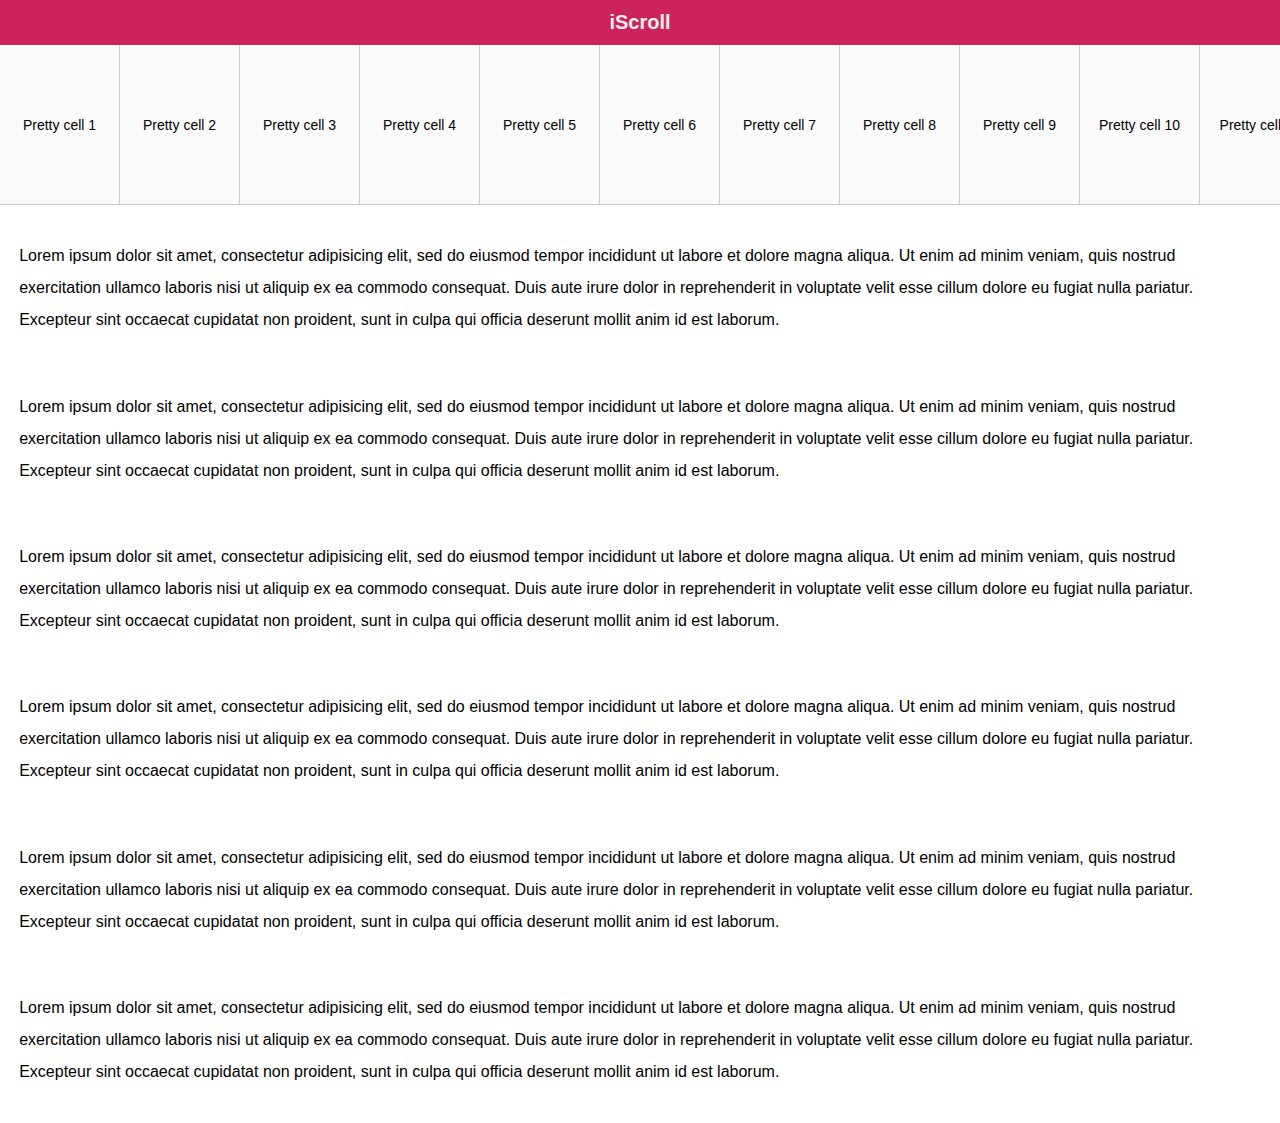
<file: web/iscroll-master/demos/event-passthrough/index.html>
<!DOCTYPE html>
<html>
<head>
<meta charset="utf-8">
<meta name="viewport" content="width=device-width, initial-scale=1.0, user-scalable=0, minimum-scale=1.0, maximum-scale=1.0">

<title>iScroll demo: Event Passthrough</title>

<script type="text/javascript" src="../../build/iscroll.js"></script>

<script type="text/javascript">

var myScroll;

function loaded () {
	myScroll = new IScroll('#wrapper', { eventPassthrough: true, scrollX: true, scrollY: false, preventDefault: false });
}

</script>

<style type="text/css">
* {
	-webkit-box-sizing: border-box;
	-moz-box-sizing: border-box;
	box-sizing: border-box;
}

body,ul,li {
	padding: 0;
	margin: 0;
	border: 0;
}

body {
	font-size: 12px;
	font-family: ubuntu, helvetica, arial;
}

#header {
	width: 100%;
	height: 45px;
	line-height: 45px;
	background: #CD235C;
	padding: 0;
	color: #eee;
	font-size: 20px;
	text-align: center;
	font-weight: bold;
}

#wrapper {
	position: relative;
	z-index: 1;
	height: 160px;
	width: 100%;
	background: #ccc;
	overflow: hidden;
	-ms-touch-action: none;
}

#scroller {
	position: absolute;
	z-index: 1;
	-webkit-tap-highlight-color: rgba(0,0,0,0);
	width: 2400px;
	height: 160px;
	-webkit-transform: translateZ(0);
	-moz-transform: translateZ(0);
	-ms-transform: translateZ(0);
	-o-transform: translateZ(0);
	transform: translateZ(0);
	-webkit-touch-callout: none;
	-webkit-user-select: none;
	-moz-user-select: none;
	-ms-user-select: none;
	user-select: none;
	-webkit-text-size-adjust: none;
	-moz-text-size-adjust: none;
	-ms-text-size-adjust: none;
	-o-text-size-adjust: none;
	text-size-adjust: none;
}

#scroller ul {
	list-style: none;
	width: 100%;
	padding: 0;
	margin: 0;
}

#scroller li {
	width: 120px;
	height: 160px;
	float: left;
	line-height: 160px;
	border-right: 1px solid #ccc;
	border-bottom: 1px solid #ccc;
	background-color: #fafafa;
	font-size: 14px;
	overflow: hidden;
	text-align: center;
}

p {
	font-size: 16px;
	padding: 1.2em;
	line-height: 200%;
}

</style>
</head>
<body onload="loaded()">
<div id="header">iScroll</div>

<div id="wrapper">
	<div id="scroller">
		<ul>
			<li>Pretty cell 1</li>
			<li>Pretty cell 2</li>
			<li>Pretty cell 3</li>
			<li>Pretty cell 4</li>
			<li>Pretty cell 5</li>
			<li>Pretty cell 6</li>
			<li>Pretty cell 7</li>
			<li>Pretty cell 8</li>
			<li>Pretty cell 9</li>
			<li>Pretty cell 10</li>
			<li>Pretty cell 11</li>
			<li>Pretty cell 12</li>
			<li>Pretty cell 13</li>
			<li>Pretty cell 14</li>
			<li>Pretty cell 15</li>
			<li>Pretty cell 16</li>
			<li>Pretty cell 17</li>
			<li>Pretty cell 18</li>
			<li>Pretty cell 19</li>
			<li>Pretty cell 20</li>
		</ul>
	</div>
</div>

<p>Lorem ipsum dolor sit amet, consectetur adipisicing elit, sed do eiusmod tempor incididunt ut labore et dolore magna aliqua. Ut enim ad minim veniam, quis nostrud exercitation ullamco laboris nisi ut aliquip ex ea commodo consequat. Duis aute irure dolor in reprehenderit in voluptate velit esse cillum dolore eu fugiat nulla pariatur. Excepteur sint occaecat cupidatat non proident, sunt in culpa qui officia deserunt mollit anim id est laborum.</p>

<p>Lorem ipsum dolor sit amet, consectetur adipisicing elit, sed do eiusmod tempor incididunt ut labore et dolore magna aliqua. Ut enim ad minim veniam, quis nostrud exercitation ullamco laboris nisi ut aliquip ex ea commodo consequat. Duis aute irure dolor in reprehenderit in voluptate velit esse cillum dolore eu fugiat nulla pariatur. Excepteur sint occaecat cupidatat non proident, sunt in culpa qui officia deserunt mollit anim id est laborum.</p>

<p>Lorem ipsum dolor sit amet, consectetur adipisicing elit, sed do eiusmod tempor incididunt ut labore et dolore magna aliqua. Ut enim ad minim veniam, quis nostrud exercitation ullamco laboris nisi ut aliquip ex ea commodo consequat. Duis aute irure dolor in reprehenderit in voluptate velit esse cillum dolore eu fugiat nulla pariatur. Excepteur sint occaecat cupidatat non proident, sunt in culpa qui officia deserunt mollit anim id est laborum.</p>

<p>Lorem ipsum dolor sit amet, consectetur adipisicing elit, sed do eiusmod tempor incididunt ut labore et dolore magna aliqua. Ut enim ad minim veniam, quis nostrud exercitation ullamco laboris nisi ut aliquip ex ea commodo consequat. Duis aute irure dolor in reprehenderit in voluptate velit esse cillum dolore eu fugiat nulla pariatur. Excepteur sint occaecat cupidatat non proident, sunt in culpa qui officia deserunt mollit anim id est laborum.</p>

<p>Lorem ipsum dolor sit amet, consectetur adipisicing elit, sed do eiusmod tempor incididunt ut labore et dolore magna aliqua. Ut enim ad minim veniam, quis nostrud exercitation ullamco laboris nisi ut aliquip ex ea commodo consequat. Duis aute irure dolor in reprehenderit in voluptate velit esse cillum dolore eu fugiat nulla pariatur. Excepteur sint occaecat cupidatat non proident, sunt in culpa qui officia deserunt mollit anim id est laborum.</p>

<p>Lorem ipsum dolor sit amet, consectetur adipisicing elit, sed do eiusmod tempor incididunt ut labore et dolore magna aliqua. Ut enim ad minim veniam, quis nostrud exercitation ullamco laboris nisi ut aliquip ex ea commodo consequat. Duis aute irure dolor in reprehenderit in voluptate velit esse cillum dolore eu fugiat nulla pariatur. Excepteur sint occaecat cupidatat non proident, sunt in culpa qui officia deserunt mollit anim id est laborum.</p>

</body>
</html>
</file>
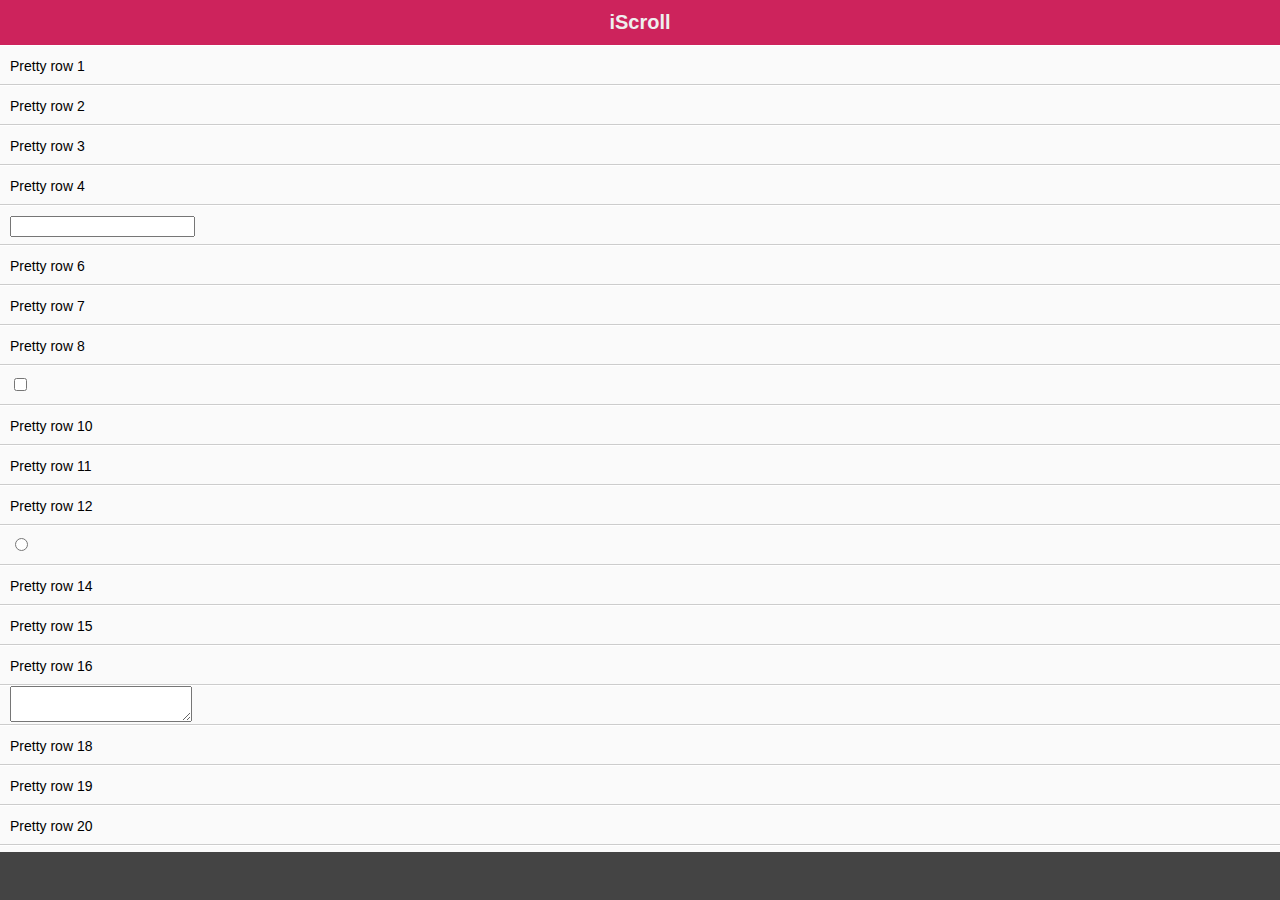
<file: web/iscroll-master/demos/forms/index.html>
<!DOCTYPE html>
<html>
<head>
<meta charset="utf-8">
<meta name="viewport" content="width=device-width, initial-scale=1.0, user-scalable=0, minimum-scale=1.0, maximum-scale=1.0">

<title>iScroll demo: simple</title>

<script type="text/javascript" src="../../build/iscroll.js"></script>
<script type="text/javascript" src="../demoUtils.js"></script>
<script type="text/javascript">

var myScroll;

function loaded () {
	myScroll = new IScroll('#wrapper', { mouseWheel: true });
}

document.addEventListener('touchmove', function (e) { e.preventDefault(); }, isPassive() ? {
	capture: false,
	passive: false
} : false);

</script>

<style type="text/css">
* {
	-webkit-box-sizing: border-box;
	-moz-box-sizing: border-box;
	box-sizing: border-box;
}

html {
	-ms-touch-action: none;
}

body,ul,li {
	padding: 0;
	margin: 0;
	border: 0;
}

body {
	font-size: 12px;
	font-family: ubuntu, helvetica, arial;
	overflow: hidden; /* this is important to prevent the whole page to bounce */
}

#header {
	position: absolute;
	z-index: 2;
	top: 0;
	left: 0;
	width: 100%;
	height: 45px;
	line-height: 45px;
	background: #CD235C;
	padding: 0;
	color: #eee;
	font-size: 20px;
	text-align: center;
	font-weight: bold;
}

#footer {
	position: absolute;
	z-index: 2;
	bottom: 0;
	left: 0;
	width: 100%;
	height: 48px;
	background: #444;
	padding: 0;
	border-top: 1px solid #444;
}

#wrapper {
	position: absolute;
	z-index: 1;
	top: 45px;
	bottom: 48px;
	left: 0;
	width: 100%;
	background: #ccc;
	overflow: hidden;
}

#scroller {
	position: absolute;
	z-index: 1;
	-webkit-tap-highlight-color: rgba(0,0,0,0);
	width: 100%;
	-webkit-transform: translateZ(0);
	-moz-transform: translateZ(0);
	-ms-transform: translateZ(0);
	-o-transform: translateZ(0);
	transform: translateZ(0);
	-webkit-touch-callout: none;
	-webkit-user-select: none;
	-moz-user-select: none;
	-ms-user-select: none;
	user-select: none;
	-webkit-text-size-adjust: none;
	-moz-text-size-adjust: none;
	-ms-text-size-adjust: none;
	-o-text-size-adjust: none;
	text-size-adjust: none;
}

#scroller ul {
	list-style: none;
	padding: 0;
	margin: 0;
	width: 100%;
	text-align: left;
}

#scroller li {
	padding: 0 10px;
	height: 40px;
	line-height: 40px;
	border-bottom: 1px solid #ccc;
	border-top: 1px solid #fff;
	background-color: #fafafa;
	font-size: 14px;
}

</style>
</head>
<body onload="loaded()">
<div id="header">iScroll</div>

<div id="wrapper">
	<div id="scroller">
		<ul>
			<li>Pretty row 1</li>
			<li>Pretty row 2</li>
			<li>Pretty row 3</li>
			<li>Pretty row 4</li>
			<li><input type="text"></li>
			<li>Pretty row 6</li>
			<li>Pretty row 7</li>
			<li>Pretty row 8</li>
			<li><input type="checkbox"></li>
			<li>Pretty row 10</li>
			<li>Pretty row 11</li>
			<li>Pretty row 12</li>
			<li><input type="radio"></li>
			<li>Pretty row 14</li>
			<li>Pretty row 15</li>
			<li>Pretty row 16</li>
			<li><textarea></textarea></li>
			<li>Pretty row 18</li>
			<li>Pretty row 19</li>
			<li>Pretty row 20</li>
			<li><select><option>option</option></select></li>
			<li>Pretty row 22</li>
			<li>Pretty row 23</li>
			<li>Pretty row 24</li>
			<li>Pretty row 25</li>
			<li>Pretty row 26</li>
			<li>Pretty row 27</li>
			<li>Pretty row 28</li>
			<li>Pretty row 29</li>
			<li>Pretty row 30</li>
			<li>Pretty row 31</li>
			<li>Pretty row 32</li>
			<li>Pretty row 33</li>
			<li>Pretty row 34</li>
			<li>Pretty row 35</li>
			<li>Pretty row 36</li>
			<li>Pretty row 37</li>
			<li>Pretty row 38</li>
			<li>Pretty row 39</li>
			<li>Pretty row 40</li>
			<li>Pretty row 41</li>
			<li>Pretty row 42</li>
			<li>Pretty row 43</li>
			<li>Pretty row 44</li>
			<li>Pretty row 45</li>
			<li>Pretty row 46</li>
			<li>Pretty row 47</li>
			<li>Pretty row 48</li>
			<li>Pretty row 49</li>
			<li>Pretty row 50</li>
		</ul>
	</div>
</div>

<div id="footer"></div>

</body>
</html>
</file>
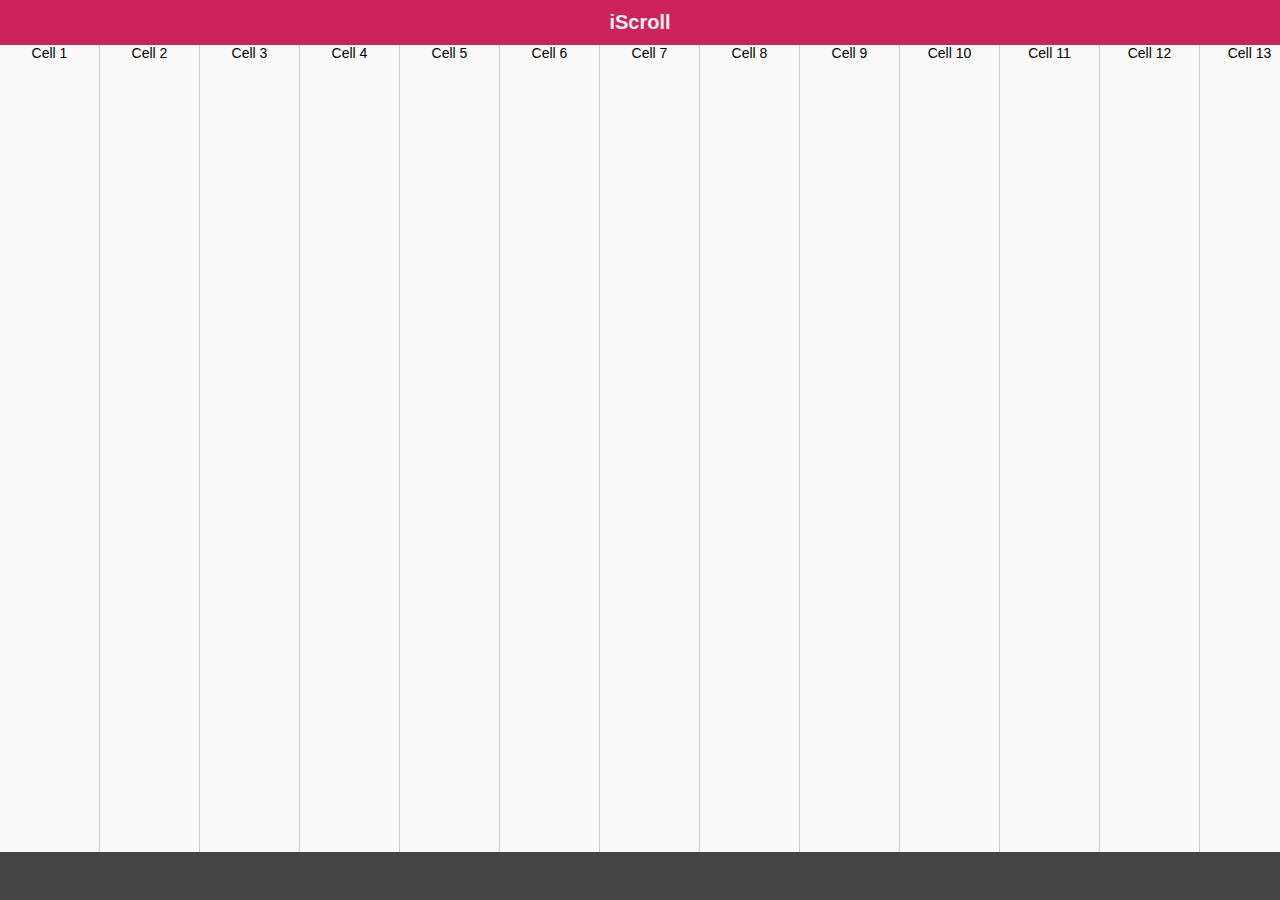
<file: web/iscroll-master/demos/horizontal/index.html>
<!DOCTYPE html>
<html>
<head>
<meta charset="utf-8">
<meta name="viewport" content="width=device-width, initial-scale=1.0, user-scalable=0, minimum-scale=1.0, maximum-scale=1.0">

<title>iScroll demo: horizontal scrolling</title>

<script type="text/javascript" src="../../build/iscroll.js"></script>
<script type="text/javascript" src="../demoUtils.js"></script>
<script type="text/javascript">

var myScroll;

function loaded () {
	myScroll = new IScroll('#wrapper', { scrollX: true, scrollY: false, mouseWheel: true });
}

document.addEventListener('touchmove', function (e) { e.preventDefault(); }, isPassive() ? {
	capture: false,
	passive: false
} : false);

</script>

<style type="text/css">
* {
	-webkit-box-sizing: border-box;
	-moz-box-sizing: border-box;
	box-sizing: border-box;
}

html {
	-ms-touch-action: none;
}

body,ul,li {
	padding: 0;
	margin: 0;
	border: 0;
}

body {
	font-size: 12px;
	font-family: ubuntu, helvetica, arial;
	overflow: hidden; /* this is important to prevent the whole page to bounce */
}

#header {
	position: absolute;
	z-index: 2;
	top: 0;
	left: 0;
	width: 100%;
	height: 45px;
	line-height: 45px;
	background: #CD235C;
	padding: 0;
	color: #eee;
	font-size: 20px;
	text-align: center;
	font-weight: bold;
}

#footer {
	position: absolute;
	z-index: 2;
	bottom: 0;
	left: 0;
	width: 100%;
	height: 48px;
	background: #444;
	padding: 0;
	border-top: 1px solid #444;
}

#wrapper {
	position: absolute;
	z-index: 1;
	top: 45px;
	bottom: 48px;
	left: 0;
	width: 100%;
	background: #ccc;
	overflow: hidden;
}

#scroller {
	position: absolute;
	z-index: 1;
	-webkit-tap-highlight-color: rgba(0,0,0,0);
	width: 5000px;
	height: 100%;
	background-color: #a00;
	-webkit-transform: translateZ(0);
	-moz-transform: translateZ(0);
	-ms-transform: translateZ(0);
	-o-transform: translateZ(0);
	transform: translateZ(0);
	-webkit-touch-callout: none;
	-webkit-user-select: none;
	-moz-user-select: none;
	-ms-user-select: none;
	user-select: none;
	-webkit-text-size-adjust: none;
	-moz-text-size-adjust: none;
	-ms-text-size-adjust: none;
	-o-text-size-adjust: none;
	text-size-adjust: none;
}

#scroller ul {
	list-style: none;
	padding: 0;
	margin: 0;
	width: 100%;
	height: 100%;
	text-align: center;
}

#scroller li {
	display: block;
	float: left;
	width: 100px;
	height: 100%;
	border-right: 1px solid #ccc;
	background-color: #fafafa;
	font-size: 14px;
}

</style>
</head>
<body onload="loaded()">
<div id="header">iScroll</div>

<div id="wrapper">
	<div id="scroller">
		<ul>
			<li>Cell 1</li>
			<li>Cell 2</li>
			<li>Cell 3</li>
			<li>Cell 4</li>
			<li>Cell 5</li>
			<li>Cell 6</li>
			<li>Cell 7</li>
			<li>Cell 8</li>
			<li>Cell 9</li>
			<li>Cell 10</li>
			<li>Cell 11</li>
			<li>Cell 12</li>
			<li>Cell 13</li>
			<li>Cell 14</li>
			<li>Cell 15</li>
			<li>Cell 16</li>
			<li>Cell 17</li>
			<li>Cell 18</li>
			<li>Cell 19</li>
			<li>Cell 20</li>
			<li>Cell 21</li>
			<li>Cell 22</li>
			<li>Cell 23</li>
			<li>Cell 24</li>
			<li>Cell 25</li>
			<li>Cell 26</li>
			<li>Cell 27</li>
			<li>Cell 28</li>
			<li>Cell 29</li>
			<li>Cell 30</li>
			<li>Cell 31</li>
			<li>Cell 32</li>
			<li>Cell 33</li>
			<li>Cell 34</li>
			<li>Cell 35</li>
			<li>Cell 36</li>
			<li>Cell 37</li>
			<li>Cell 38</li>
			<li>Cell 39</li>
			<li>Cell 40</li>
			<li>Cell 41</li>
			<li>Cell 42</li>
			<li>Cell 43</li>
			<li>Cell 44</li>
			<li>Cell 45</li>
			<li>Cell 46</li>
			<li>Cell 47</li>
			<li>Cell 48</li>
			<li>Cell 49</li>
			<li>Cell 50</li>
		</ul>
	</div>
</div>

<div id="footer"></div>

</body>
</html>
</file>
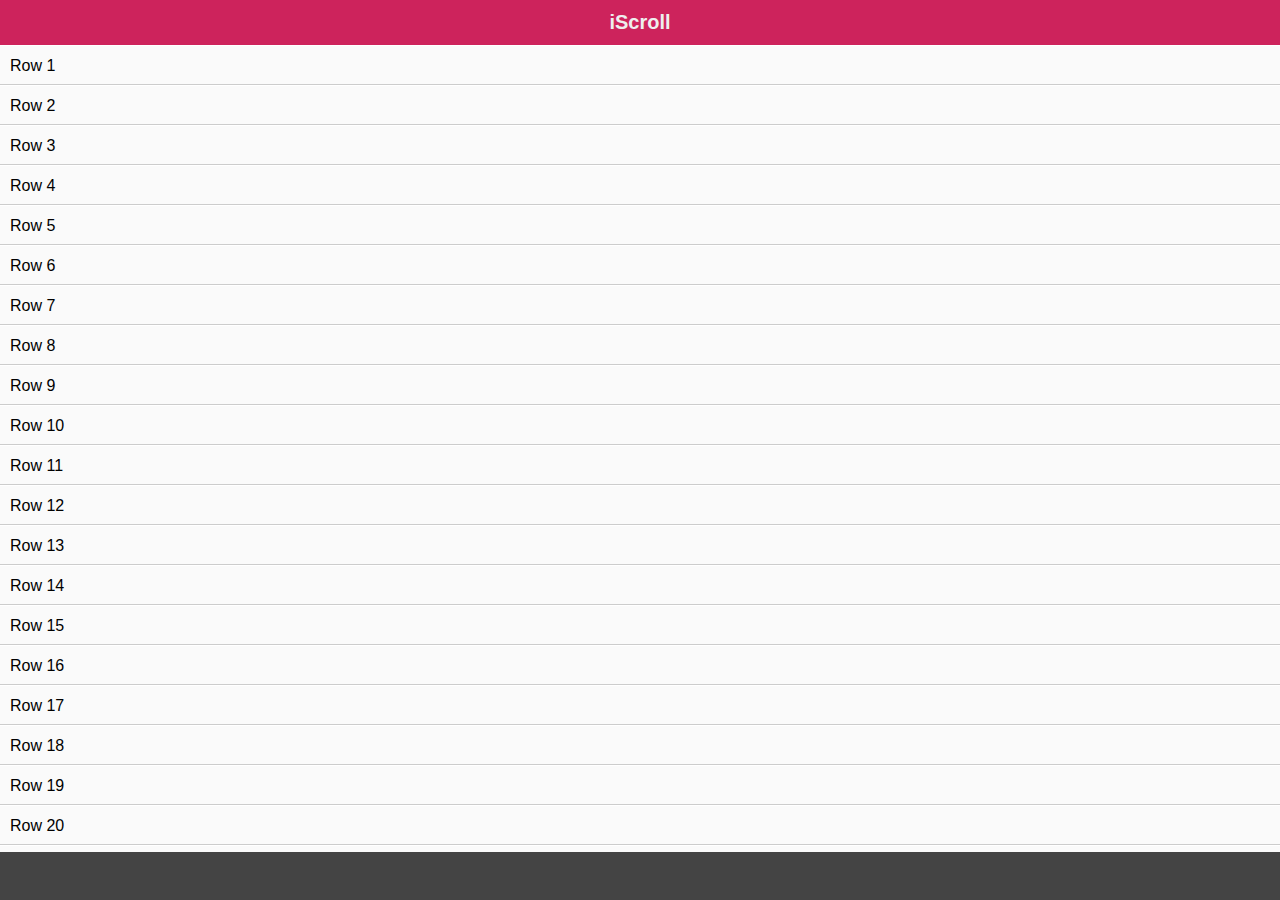
<file: web/iscroll-master/demos/infinite/index.html>
<!DOCTYPE html>
<html>
<head>
<meta charset="utf-8">
<meta name="viewport" content="width=device-width, initial-scale=1.0, user-scalable=0, minimum-scale=1.0, maximum-scale=1.0">

<title>iScroll demo: infinite scrolling</title>

<script type="text/javascript" src="../../build/iscroll-infinite.js"></script>
<script type="text/javascript" src="../demoUtils.js"></script>
<script type="text/javascript">
/******************************************************************************
 *
 * For the sake of keeping the script dependecy free I'm including a custom
 * AJAX function. You should probably use a third party plugin
 *
 */
function ajax (url, parms) {
	parms = parms || {};
	var req = new XMLHttpRequest(),
		post = parms.post || null,
		callback = parms.callback || null,
		timeout = parms.timeout || null;

	req.onreadystatechange = function () {
		if ( req.readyState != 4 ) return;

		// Error
		if ( req.status != 200 && req.status != 304 ) {
			if ( callback ) callback(false);
			return;
		}

		if ( callback ) callback(req.responseText);
	};

	if ( post ) {
		req.open('POST', url, true);
		req.setRequestHeader('Content-type', 'application/x-www-form-urlencoded');
	} else {
		req.open('GET', url, true);
	}

	req.setRequestHeader('X-Requested-With', 'XMLHttpRequest');

	req.send(post);

	if ( timeout ) {
		setTimeout(function () {
			req.onreadystatechange = function () {};
			req.abort();
			if ( callback ) callback(false);
		}, timeout);
	}
}
/*
 *****************************************************************************/

var myScroll;

function loaded () {
	myScroll = new IScroll('#wrapper', {
		mouseWheel: true,
		infiniteElements: '#scroller .row',
		//infiniteLimit: 2000,
		dataset: requestData,
		dataFiller: updateContent,
		cacheSize: 1000
	});
}

function requestData (start, count) {
	ajax('dataset.php?start=' + +start + '&count=' + +count, {
		callback: function (data) {
			data = JSON.parse(data);
			myScroll.updateCache(start, data);
		}
	});
}

function updateContent (el, data) {
	el.innerHTML = data;
}

document.addEventListener('touchmove', function (e) { e.preventDefault(); }, isPassive() ? {
	capture: false,
	passive: false
} : false);

</script>

<style type="text/css">
* {
	-webkit-box-sizing: border-box;
	-moz-box-sizing: border-box;
	box-sizing: border-box;
}

html {
	-ms-touch-action: none;
}

body,ul,li {
	padding: 0;
	margin: 0;
	border: 0;
}

body {
	font-size: 12px;
	font-family: ubuntu, helvetica, arial;
	overflow: hidden; /* this is important to prevent the whole page to bounce */
}

#header {
	position: absolute;
	z-index: 2;
	top: 0;
	left: 0;
	width: 100%;
	height: 45px;
	line-height: 45px;
	background: #CD235C;
	padding: 0;
	color: #eee;
	font-size: 20px;
	text-align: center;
	font-weight: bold;
}

#footer {
	position: absolute;
	z-index: 2;
	bottom: 0;
	left: 0;
	width: 100%;
	height: 48px;
	background: #444;
	padding: 0;
	border-top: 1px solid #444;
}

#wrapper {
	position: absolute;
	z-index: 1;
	top: 45px;
	bottom: 48px;
	left: 0;
	width: 100%;
	background: #ccc;
	overflow: hidden;
}

#scroller {
	position: absolute;
	z-index: 1;
	-webkit-tap-highlight-color: rgba(0,0,0,0);
	width: 100%;
	-webkit-transform: translateZ(0);
	-moz-transform: translateZ(0);
	-ms-transform: translateZ(0);
	-o-transform: translateZ(0);
	transform: translateZ(0);
	-webkit-touch-callout: none;
	-webkit-user-select: none;
	-moz-user-select: none;
	-ms-user-select: none;
	user-select: none;
	-webkit-text-size-adjust: none;
	-moz-text-size-adjust: none;
	-ms-text-size-adjust: none;
	-o-text-size-adjust: none;
	text-size-adjust: none;
}

#scroller ul {
	list-style: none;
	padding: 0;
	margin: 0;
	width: 100%;
	text-align: left;
	position: relative;
}

#scroller li {
	position: absolute;
	width: 100%;
	top: 0;
	left: 0;
	-webkit-transform: translateZ(0);
	-moz-transform: translateZ(0);
	-ms-transform: translateZ(0);
	-o-transform: translateZ(0);
	transform: translateZ(0);
	padding: 0 10px;
	height: 40px;
	line-height: 40px;
	border-bottom: 1px solid #ccc;
	border-top: 1px solid #fff;
	background-color: #fafafa;
	font-size: 16px;
}

</style>
</head>
<body onload="loaded()">
<div id="header">iScroll</div>

<div id="wrapper">
	<div id="scroller">
		<ul>
			<li class="row">Row 1</li>
			<li class="row">Row 2</li>
			<li class="row">Row 3</li>
			<li class="row">Row 4</li>
			<li class="row">Row 5</li>
			<li class="row">Row 6</li>
			<li class="row">Row 7</li>
			<li class="row">Row 8</li>
			<li class="row">Row 9</li>
			<li class="row">Row 10</li>
			<li class="row">Row 11</li>
			<li class="row">Row 12</li>
			<li class="row">Row 13</li>
			<li class="row">Row 14</li>
			<li class="row">Row 15</li>

			<li class="row">Row 16</li>
			<li class="row">Row 17</li>
			<li class="row">Row 18</li>
			<li class="row">Row 19</li>
			<li class="row">Row 20</li>
			<li class="row">Row 21</li>
			<li class="row">Row 22</li>
			<li class="row">Row 23</li>
			<li class="row">Row 24</li>
			<li class="row">Row 25</li>
			<li class="row">Row 26</li>
			<li class="row">Row 27</li>
			<li class="row">Row 28</li>
			<li class="row">Row 29</li>
			<li class="row">Row 30</li>
		</ul>
	</div>
</div>

<div id="footer"></div>

</body>
</html>
</file>
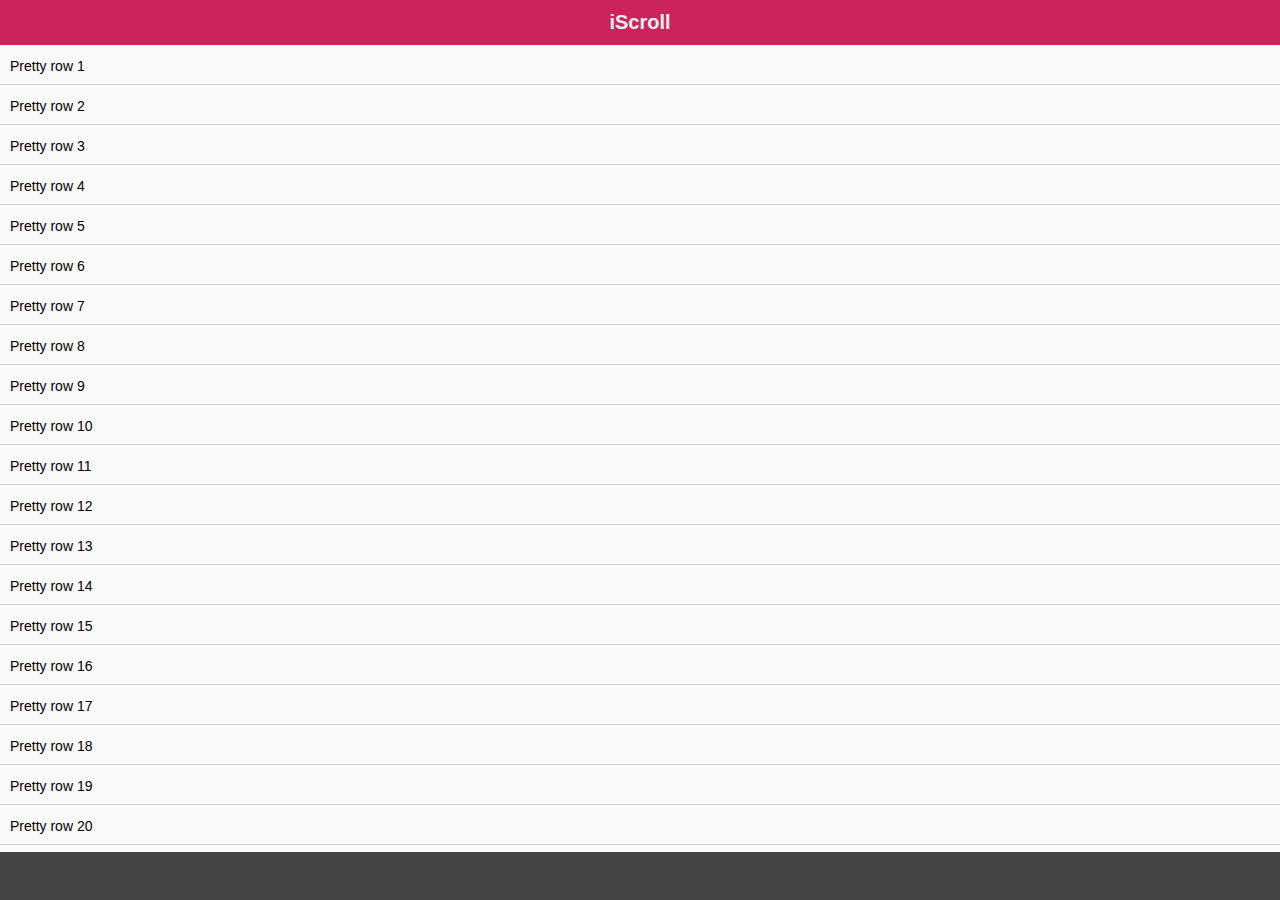
<file: web/iscroll-master/demos/key-bindings/index.html>
<!DOCTYPE html>
<html>
<head>
<meta charset="utf-8">
<meta name="viewport" content="width=device-width, initial-scale=1.0, user-scalable=0, minimum-scale=1.0, maximum-scale=1.0">

<title>iScroll demo: key bindings</title>

<script type="text/javascript" src="../../build/iscroll.js"></script>
<script type="text/javascript" src="../demoUtils.js"></script>
<script type="text/javascript">

var myScroll;

function loaded () {
	myScroll = new IScroll('#wrapper', { keyBindings: true });
}

document.addEventListener('touchmove', function (e) { e.preventDefault(); }, isPassive() ? {
	capture: false,
	passive: false
} : false);

</script>

<style type="text/css">
* {
	-webkit-box-sizing: border-box;
	-moz-box-sizing: border-box;
	box-sizing: border-box;
}

html {
	-ms-touch-action: none;
}

body,ul,li {
	padding: 0;
	margin: 0;
	border: 0;
}

body {
	font-size: 12px;
	font-family: ubuntu, helvetica, arial;
	overflow: hidden; /* this is important to prevent the whole page to bounce */
}

#header {
	position: absolute;
	z-index: 2;
	top: 0;
	left: 0;
	width: 100%;
	height: 45px;
	line-height: 45px;
	background: #CD235C;
	padding: 0;
	color: #eee;
	font-size: 20px;
	text-align: center;
	font-weight: bold;
}

#footer {
	position: absolute;
	z-index: 2;
	bottom: 0;
	left: 0;
	width: 100%;
	height: 48px;
	background: #444;
	padding: 0;
	border-top: 1px solid #444;
}

#wrapper {
	position: absolute;
	z-index: 1;
	top: 45px;
	bottom: 48px;
	left: 0;
	width: 100%;
	background: #ccc;
	overflow: hidden;
}

#scroller {
	position: absolute;
	z-index: 1;
	-webkit-tap-highlight-color: rgba(0,0,0,0);
	width: 100%;
	-webkit-transform: translateZ(0);
	-moz-transform: translateZ(0);
	-ms-transform: translateZ(0);
	-o-transform: translateZ(0);
	transform: translateZ(0);
	-webkit-touch-callout: none;
	-webkit-user-select: none;
	-moz-user-select: none;
	-ms-user-select: none;
	user-select: none;
	-webkit-text-size-adjust: none;
	-moz-text-size-adjust: none;
	-ms-text-size-adjust: none;
	-o-text-size-adjust: none;
	text-size-adjust: none;
}

#scroller ul {
	list-style: none;
	padding: 0;
	margin: 0;
	width: 100%;
	text-align: left;
}

#scroller li {
	padding: 0 10px;
	height: 40px;
	line-height: 40px;
	border-bottom: 1px solid #ccc;
	border-top: 1px solid #fff;
	background-color: #fafafa;
	font-size: 14px;
}

</style>
</head>
<body onload="loaded()">
<div id="header">iScroll</div>

<div id="wrapper">
	<div id="scroller">
		<ul>
			<li>Pretty row 1</li>
			<li>Pretty row 2</li>
			<li>Pretty row 3</li>
			<li>Pretty row 4</li>
			<li>Pretty row 5</li>
			<li>Pretty row 6</li>
			<li>Pretty row 7</li>
			<li>Pretty row 8</li>
			<li>Pretty row 9</li>
			<li>Pretty row 10</li>
			<li>Pretty row 11</li>
			<li>Pretty row 12</li>
			<li>Pretty row 13</li>
			<li>Pretty row 14</li>
			<li>Pretty row 15</li>
			<li>Pretty row 16</li>
			<li>Pretty row 17</li>
			<li>Pretty row 18</li>
			<li>Pretty row 19</li>
			<li>Pretty row 20</li>
			<li>Pretty row 21</li>
			<li>Pretty row 22</li>
			<li>Pretty row 23</li>
			<li>Pretty row 24</li>
			<li>Pretty row 25</li>
			<li>Pretty row 26</li>
			<li>Pretty row 27</li>
			<li>Pretty row 28</li>
			<li>Pretty row 29</li>
			<li>Pretty row 30</li>
			<li>Pretty row 31</li>
			<li>Pretty row 32</li>
			<li>Pretty row 33</li>
			<li>Pretty row 34</li>
			<li>Pretty row 35</li>
			<li>Pretty row 36</li>
			<li>Pretty row 37</li>
			<li>Pretty row 38</li>
			<li>Pretty row 39</li>
			<li>Pretty row 40</li>
			<li>Pretty row 41</li>
			<li>Pretty row 42</li>
			<li>Pretty row 43</li>
			<li>Pretty row 44</li>
			<li>Pretty row 45</li>
			<li>Pretty row 46</li>
			<li>Pretty row 47</li>
			<li>Pretty row 48</li>
			<li>Pretty row 49</li>
			<li>Pretty row 50</li>
		</ul>
	</div>
</div>

<div id="footer"></div>

</body>
</html>
</file>
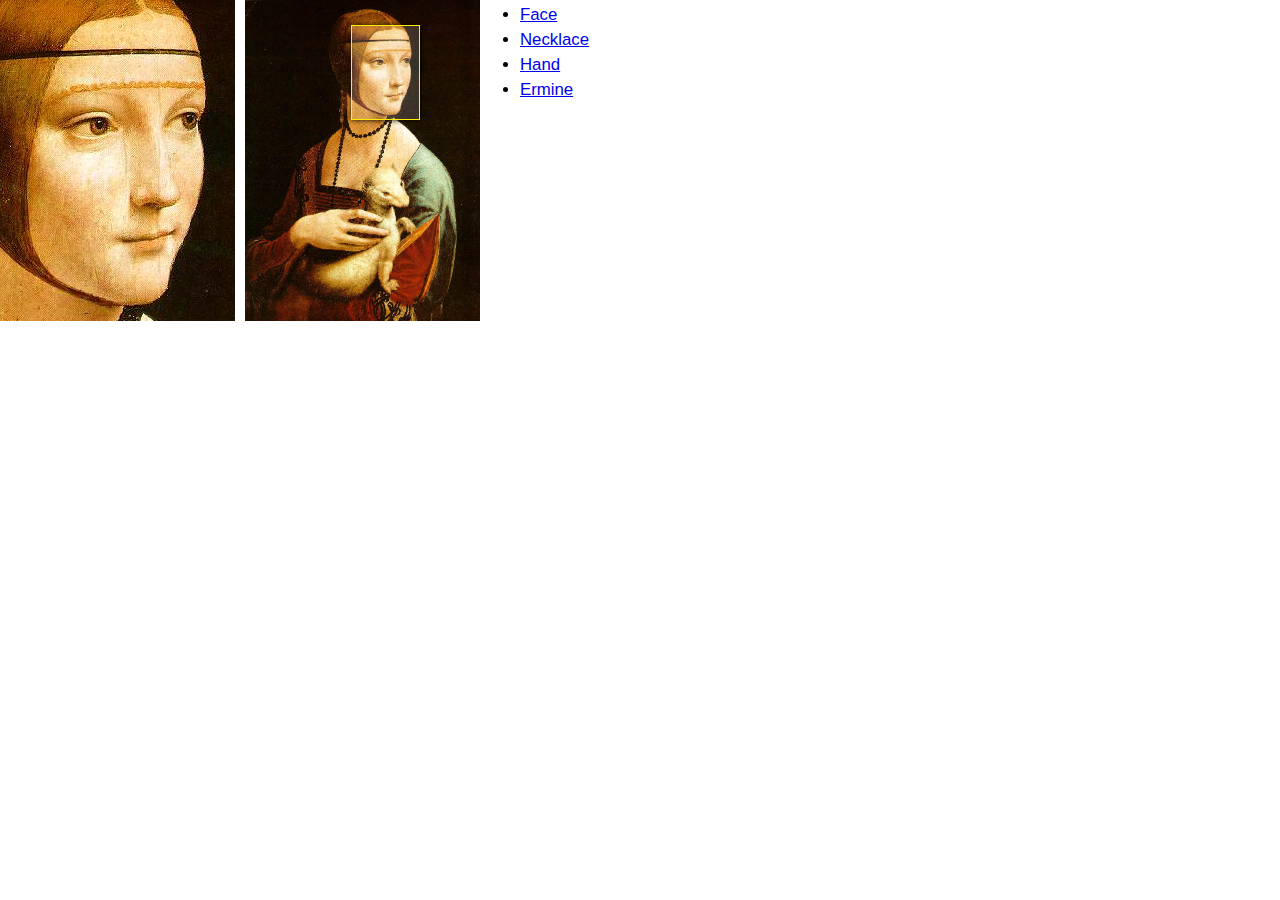
<file: web/iscroll-master/demos/minimap/index.html>
<!DOCTYPE html>
<html>
<head>
<meta charset="utf-8">
<meta name="viewport" content="width=device-width, initial-scale=1.0, user-scalable=0, minimum-scale=1.0, maximum-scale=1.0">

<title>iScroll demo: minimap</title>

<script type="text/javascript" src="../../build/iscroll.js"></script>
<!--<script type="text/javascript" src="../demoUtils.js"></script>-->
<script type="text/javascript">

var myScroll;

function loaded () {
	myScroll = new IScroll('#wrapper', {
		startX: -359,
		startY: -85,
		scrollY: true,
		scrollX: true,
		freeScroll: true,
		mouseWheel: true,
		indicators: {
			el: document.getElementById('minimap'),
			interactive: true
		}
	});
}

// document.addEventListener('touchmove', function (e) { e.preventDefault(); }, isPassive() ? {
// 	capture: false,
// 	passive: false
// } : false);

</script>

<style type="text/css">
* {
	-webkit-box-sizing: border-box;
	-moz-box-sizing: border-box;
	box-sizing: border-box;
}

html {
	-ms-touch-action: none;
}

body,ul,li {
	padding: 0;
	margin: 0;
	border: 0;
}

body {
	font-size: 12px;
	font-family: ubuntu, helvetica, arial;
	overflow: hidden; /* this is important to prevent the whole page to bounce */
}

#header {
	position: absolute;
	z-index: 2;
	top: 0;
	left: 0;
	width: 100%;
	height: 45px;
	line-height: 45px;
	background: #CD235C;
	padding: 0;
	color: #eee;
	font-size: 20px;
	text-align: center;
	font-weight: bold;
}

#footer {
	position: absolute;
	z-index: 2;
	bottom: 0;
	left: 0;
	width: 100%;
	height: 48px;
	background: #444;
	padding: 0;
	border-top: 1px solid #444;
}

#wrapper {
	position: absolute;
	z-index: 1;
	width: 235px;
	height: 321px;
	top: 0;
	left: 0;
	background: #555;
	overflow: hidden;
}

#scroller {
	position: absolute;
	z-index: 1;
	width: 797px;
	height: 1087px;
	background: url(ermine.jpg);
	-webkit-tap-highlight-color: rgba(0,0,0,0);
	-webkit-transform: translateZ(0);
	-moz-transform: translateZ(0);
	-ms-transform: translateZ(0);
	-o-transform: translateZ(0);
	transform: translateZ(0);
	-webkit-touch-callout: none;
	-webkit-user-select: none;
	-moz-user-select: none;
	-ms-user-select: none;
	user-select: none;
	-webkit-text-size-adjust: none;
	-moz-text-size-adjust: none;
	-ms-text-size-adjust: none;
	-o-text-size-adjust: none;
	text-size-adjust: none;
}

#minimap {
	position: absolute;
	z-index: 1;
	width: 235px;
	height: 321px;
	background: url(ermine.jpg);
	background-size: 235px 321px;
	top: 0px;
	left: 245px;
}

#minimap-indicator {
	position: absolute;
	z-index: 1;
	border: 1px solid #fe0;
	box-shadow: 0 0 5px #000;
	background: rgba(255,255,255,0.15);
	-webkit-transform: translateZ(0);
	-moz-transform: translateZ(0);
	-ms-transform: translateZ(0);
	-o-transform: translateZ(0);
	transform: translateZ(0);
}

#bookmarks {
	position: absolute;
	left: 520px;
	font-size: 1.4em;
}

#bookmarks li {
	margin: 5px 0;
}

</style>
</head>
<body onload="loaded()">

<div id="wrapper">
	<div id="scroller"></div>
</div>

<div id="minimap">
	<div id="minimap-indicator"></div>
</div>

<ul id="bookmarks">
	<li><a href="javascript:myScroll.scrollTo(-359, -85, 400, IScroll.utils.ease.back)">Face</a></li>
	<li><a href="javascript:myScroll.scrollTo(-288, -342, 400, IScroll.utils.ease.back)">Necklace</a></li>
	<li><a href="javascript:myScroll.scrollTo(-264, -658, 400, IScroll.utils.ease.back)">Hand</a></li>
	<li><a href="javascript:myScroll.scrollTo(-383, -539, 400, IScroll.utils.ease.back)">Ermine</a></li>
</ul>

</body>
</html>
</file>
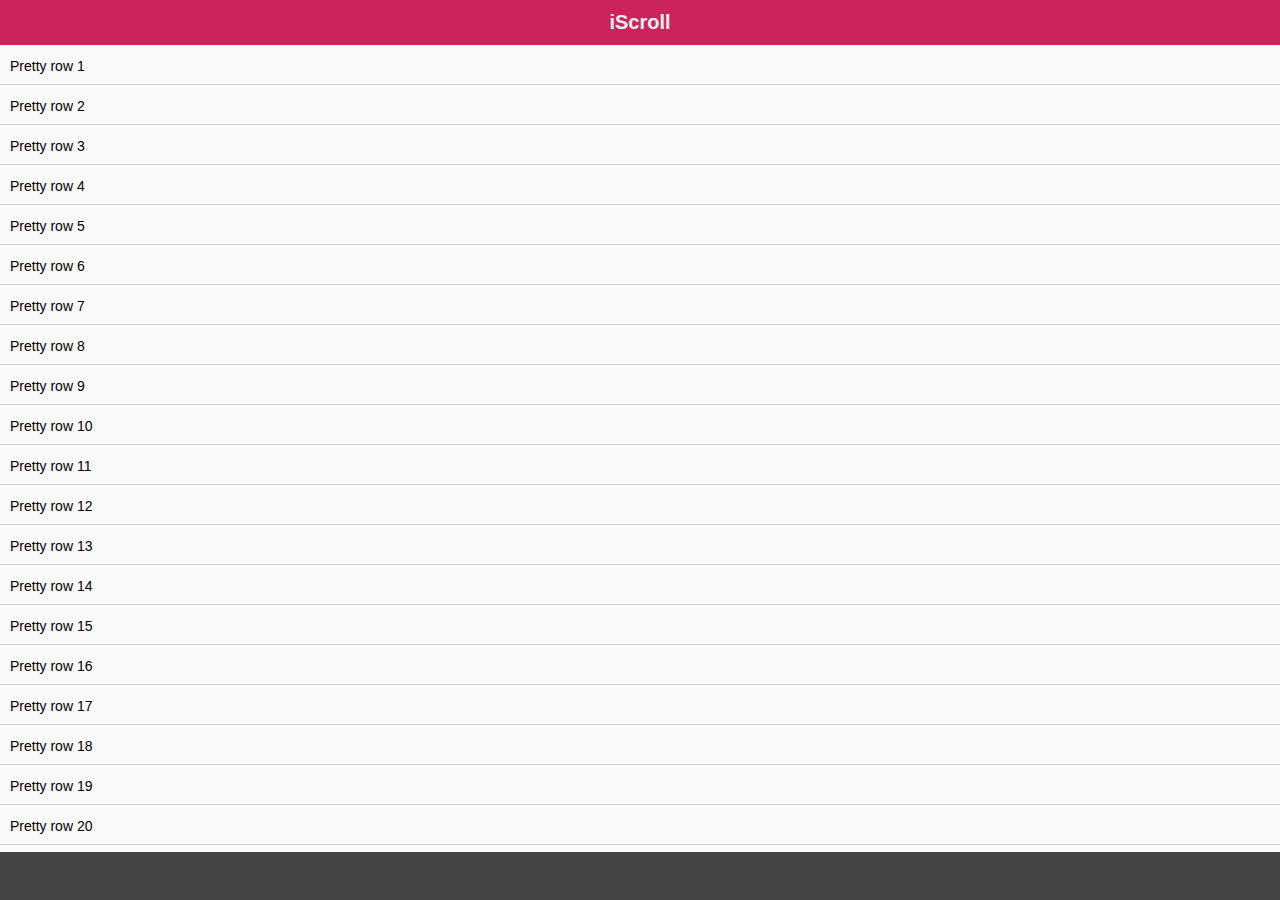
<file: web/iscroll-master/demos/no-transition/index.html>
<!DOCTYPE html>
<html>
<head>
<meta charset="utf-8">
<meta name="viewport" content="width=device-width, initial-scale=1.0, user-scalable=0, minimum-scale=1.0, maximum-scale=1.0">

<title>iScroll demo: No transition</title>

<script type="text/javascript" src="../../build/iscroll.js"></script>
<script type="text/javascript" src="../demoUtils.js"></script>
<script type="text/javascript">

var myScroll;

function loaded () {
	myScroll = new IScroll('#wrapper', { useTransition: false });
}

document.addEventListener('touchmove', function (e) { e.preventDefault(); }, isPassive() ? {
	capture: false,
	passive: false
} : false);

</script>

<style type="text/css">
* {
	-webkit-box-sizing: border-box;
	-moz-box-sizing: border-box;
	box-sizing: border-box;
}

html {
	-ms-touch-action: none;
}

body,ul,li {
	padding: 0;
	margin: 0;
	border: 0;
}

body {
	font-size: 12px;
	font-family: ubuntu, helvetica, arial;
	overflow: hidden; /* this is important to prevent the whole page to bounce */
}

#header {
	position: absolute;
	z-index: 2;
	top: 0;
	left: 0;
	width: 100%;
	height: 45px;
	line-height: 45px;
	background: #CD235C;
	padding: 0;
	color: #eee;
	font-size: 20px;
	text-align: center;
	font-weight: bold;
}

#footer {
	position: absolute;
	z-index: 2;
	bottom: 0;
	left: 0;
	width: 100%;
	height: 48px;
	background: #444;
	padding: 0;
	border-top: 1px solid #444;
}

#wrapper {
	position: absolute;
	z-index: 1;
	top: 45px;
	bottom: 48px;
	left: 0;
	width: 100%;
	background: #ccc;
	overflow: hidden;
	-webkit-touch-callout: none;
	-webkit-user-select: none;
	-moz-user-select: none;
	-ms-user-select: none;
	user-select: none;
	-webkit-text-size-adjust: none;
	-moz-text-size-adjust: none;
	-ms-text-size-adjust: none;
	-o-text-size-adjust: none;
	text-size-adjust: none;
}

#scroller {
	position: absolute;
	z-index: 1;
	-webkit-tap-highlight-color: rgba(0,0,0,0);
	width: 100%;
	-webkit-transform: translateZ(0);
	-moz-transform: translateZ(0);
	-ms-transform: translateZ(0);
	-o-transform: translateZ(0);
	transform: translateZ(0);
}

#scroller ul {
	list-style: none;
	padding: 0;
	margin: 0;
	width: 100%;
	text-align: left;
}

#scroller li {
	padding: 0 10px;
	height: 40px;
	line-height: 40px;
	border-bottom: 1px solid #ccc;
	border-top: 1px solid #fff;
	background-color: #fafafa;
	font-size: 14px;
}

</style>
</head>
<body onload="loaded()">
<div id="header">iScroll</div>

<div id="wrapper">
	<div id="scroller">
		<ul>
			<li>Pretty row 1</li>
			<li>Pretty row 2</li>
			<li>Pretty row 3</li>
			<li>Pretty row 4</li>
			<li>Pretty row 5</li>
			<li>Pretty row 6</li>
			<li>Pretty row 7</li>
			<li>Pretty row 8</li>
			<li>Pretty row 9</li>
			<li>Pretty row 10</li>
			<li>Pretty row 11</li>
			<li>Pretty row 12</li>
			<li>Pretty row 13</li>
			<li>Pretty row 14</li>
			<li>Pretty row 15</li>
			<li>Pretty row 16</li>
			<li>Pretty row 17</li>
			<li>Pretty row 18</li>
			<li>Pretty row 19</li>
			<li>Pretty row 20</li>
			<li>Pretty row 21</li>
			<li>Pretty row 22</li>
			<li>Pretty row 23</li>
			<li>Pretty row 24</li>
			<li>Pretty row 25</li>
			<li>Pretty row 26</li>
			<li>Pretty row 27</li>
			<li>Pretty row 28</li>
			<li>Pretty row 29</li>
			<li>Pretty row 30</li>
			<li>Pretty row 31</li>
			<li>Pretty row 32</li>
			<li>Pretty row 33</li>
			<li>Pretty row 34</li>
			<li>Pretty row 35</li>
			<li>Pretty row 36</li>
			<li>Pretty row 37</li>
			<li>Pretty row 38</li>
			<li>Pretty row 39</li>
			<li>Pretty row 40</li>
			<li>Pretty row 41</li>
			<li>Pretty row 42</li>
			<li>Pretty row 43</li>
			<li>Pretty row 44</li>
			<li>Pretty row 45</li>
			<li>Pretty row 46</li>
			<li>Pretty row 47</li>
			<li>Pretty row 48</li>
			<li>Pretty row 49</li>
			<li>Pretty row 50</li>
		</ul>
	</div>
</div>

<div id="footer"></div>

</body>
</html>
</file>
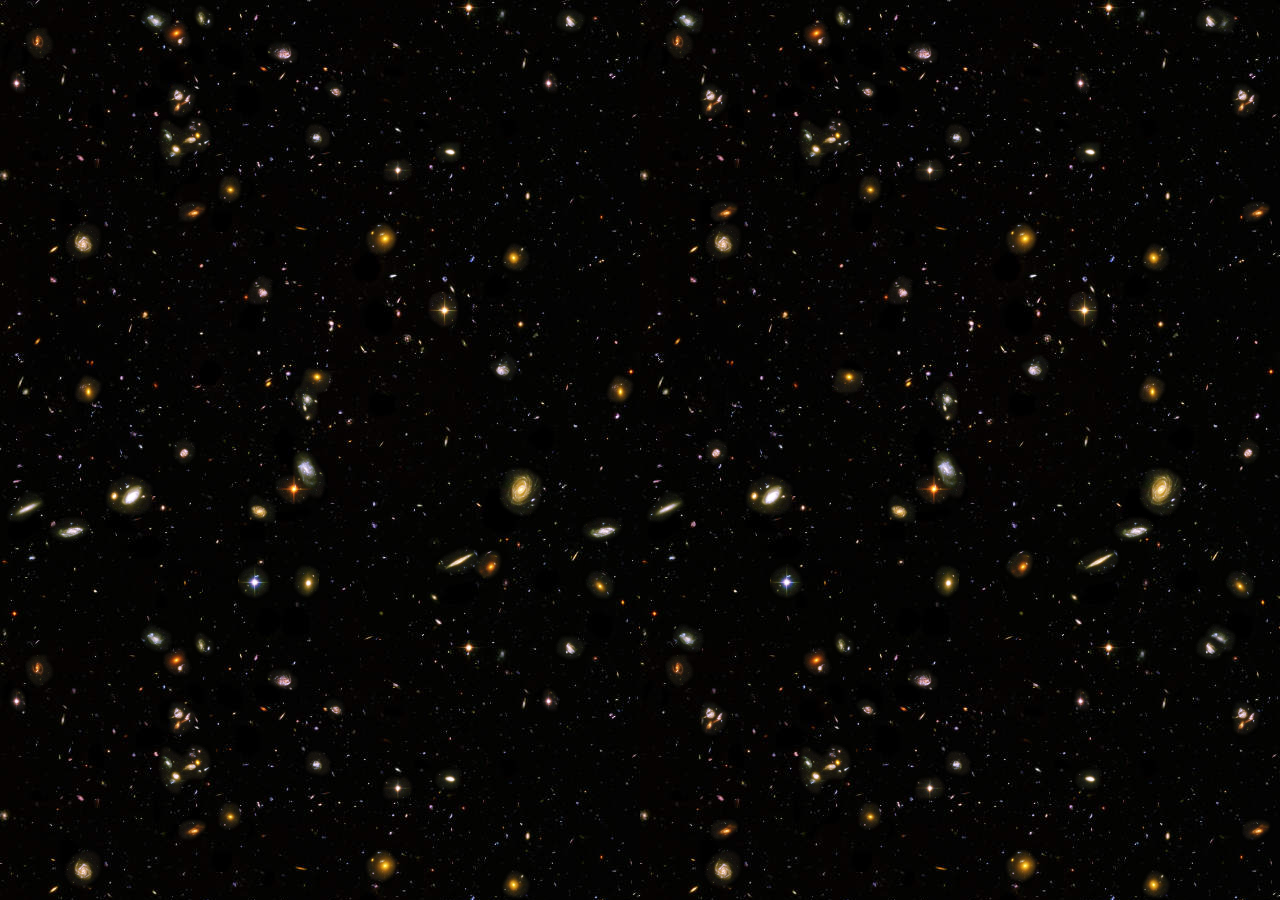
<file: web/iscroll-master/demos/parallax/index.html>
<!DOCTYPE html>
<html>
<head>
<meta charset="utf-8">
<meta name="viewport" content="width=device-width, initial-scale=1.0, user-scalable=0, minimum-scale=1.0, maximum-scale=1.0">

<title>iScroll demo: starfield</title>

<script type="text/javascript" src="../../build/iscroll.js"></script>
<script type="text/javascript" src="../demoUtils.js"></script>
<script type="text/javascript">

var myScroll;

function loaded () {
	myScroll = new IScroll('#wrapper', {
		mouseWheel: true,
		indicators: [{
			el: document.getElementById('starfield1'),
			resize: false,
			ignoreBoundaries: true,
			speedRatioY: 0.4
		}, {
			el: document.getElementById('starfield2'),
			resize: false,
			ignoreBoundaries: true,
			speedRatioY: 0.2
		}]
	});
}

document.addEventListener('touchmove', function (e) { e.preventDefault(); }, isPassive() ? {
	capture: false,
	passive: false
} : false);

</script>

<style type="text/css">
* {
	-webkit-box-sizing: border-box;
	-moz-box-sizing: border-box;
	box-sizing: border-box;
}

html {
	-ms-touch-action: none;
}

body,ul,li {
	padding: 0;
	margin: 0;
	border: 0;
}

body {
	font-size: 12px;
	font-family: ubuntu, helvetica, arial;
	overflow: hidden; /* this is important to prevent the whole page to bounce */
	background: #000;
}

#wrapper {
	position: absolute;
	z-index: 3;
	width: 100%;
	top: 0;
	bottom: 0;
	left: 0;
	overflow: hidden;
}

#scroller {
	position: absolute;
	z-index: 3;
	width: 100%;
	height: 4000px;
	overflow: hidden;
	-webkit-tap-highlight-color: rgba(0,0,0,0);
	-webkit-transform: translateZ(0);
	-moz-transform: translateZ(0);
	-ms-transform: translateZ(0);
	-o-transform: translateZ(0);
	transform: translateZ(0);
	-webkit-touch-callout: none;
	-webkit-user-select: none;
	-moz-user-select: none;
	-ms-user-select: none;
	user-select: none;
	-webkit-text-size-adjust: none;
	-moz-text-size-adjust: none;
	-ms-text-size-adjust: none;
	-o-text-size-adjust: none;
	text-size-adjust: none;
	background: url(galaxies1.png);
}

.starfield {
	position: absolute;
	width: 100%;
	top: 0;
	left: 0;
	bottom: 0;
	overflow: hidden;
}

.starfield div {
	position: absolute;
	width: 100%;
	overflow: hidden;
	-webkit-transform: translateZ(0);
	-moz-transform: translateZ(0);
	-ms-transform: translateZ(0);
	-o-transform: translateZ(0);
	transform: translateZ(0);
}

#starfield1 {
	z-index: 2;
}

#stars1 {
	z-index: 2;
	height: 3000px;
	background: url(galaxies2.png);
}

#starfield2 {
	z-index: 1;
}

#stars2 {
	z-index: 1;
	height: 2000px;
	background: url(stars.jpg);
}

</style>
</head>
<body onload="loaded()">

<div id="wrapper">
	<div id="scroller"></div>
</div>

<div class="starfield" id="starfield1">
	<div id="stars1"></div>
</div>

<div class="starfield" id="starfield2">
	<div id="stars2"></div>
</div>

</body>
</html>
</file>
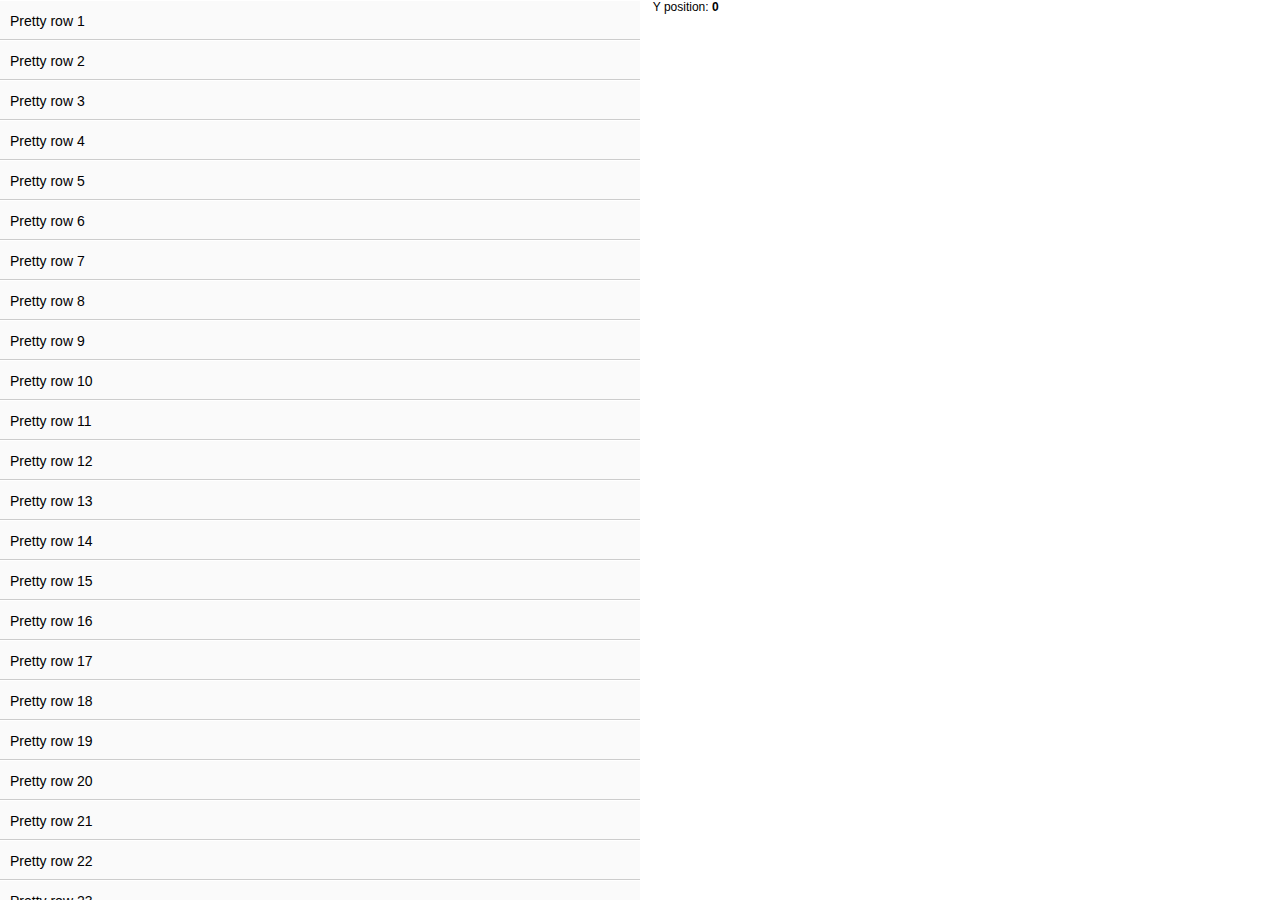
<file: web/iscroll-master/demos/probe/index.html>
<!DOCTYPE html>
<html>
<head>
<meta charset="utf-8">
<meta name="viewport" content="width=device-width, initial-scale=1.0, user-scalable=0, minimum-scale=1.0, maximum-scale=1.0">

<title>iScroll demo: probe</title>

<script type="text/javascript" src="../../build/iscroll-probe.js"></script>
<script type="text/javascript" src="../demoUtils.js"></script>
<script type="text/javascript">

var myScroll;
var position;

function updatePosition () {
	position.innerHTML = this.y>>0;
}

function loaded () {
	position = document.getElementById('position');

	myScroll = new IScroll('#wrapper', { probeType: 3, mouseWheel: true });

	myScroll.on('scroll', updatePosition);
	myScroll.on('scrollEnd', updatePosition);
}

document.addEventListener('touchmove', function (e) { e.preventDefault(); }, isPassive() ? {
	capture: false,
	passive: false
} : false);

</script>

<style type="text/css">
* {
	-webkit-box-sizing: border-box;
	-moz-box-sizing: border-box;
	box-sizing: border-box;
}

html {
	-ms-touch-action: none;
}

body,ul,li {
	padding: 0;
	margin: 0;
	border: 0;
}

body {
	font-size: 12px;
	font-family: ubuntu, helvetica, arial;
	overflow: hidden; /* this is important to prevent the whole page to bounce */
}

#wrapper {
	position: absolute;
	z-index: 1;
	top: 0;
	bottom: 0;
	left: 0;
	width: 50%;
	background: #ccc;
	overflow: hidden;
}

#scroller {
	position: absolute;
	z-index: 1;
	-webkit-tap-highlight-color: rgba(0,0,0,0);
	width: 100%;
	-webkit-transform: translateZ(0);
	-moz-transform: translateZ(0);
	-ms-transform: translateZ(0);
	-o-transform: translateZ(0);
	transform: translateZ(0);
	-webkit-touch-callout: none;
	-webkit-user-select: none;
	-moz-user-select: none;
	-ms-user-select: none;
	user-select: none;
	-webkit-text-size-adjust: none;
	-moz-text-size-adjust: none;
	-ms-text-size-adjust: none;
	-o-text-size-adjust: none;
	text-size-adjust: none;
}

#scroller ul {
	list-style: none;
	padding: 0;
	margin: 0;
	width: 100%;
	text-align: left;
}

#scroller li {
	padding: 0 10px;
	height: 40px;
	line-height: 40px;
	border-bottom: 1px solid #ccc;
	border-top: 1px solid #fff;
	background-color: #fafafa;
	font-size: 14px;
}

#monitor {
	position: absolute;
	left: 51%;
}

</style>
</head>
<body onload="loaded()">

<div id="monitor">Y position: <strong id="position">0</strong></div>

<div id="wrapper">
	<div id="scroller">
		<ul>
			<li>Pretty row 1</li>
			<li>Pretty row 2</li>
			<li>Pretty row 3</li>
			<li>Pretty row 4</li>
			<li>Pretty row 5</li>
			<li>Pretty row 6</li>
			<li>Pretty row 7</li>
			<li>Pretty row 8</li>
			<li>Pretty row 9</li>
			<li>Pretty row 10</li>
			<li>Pretty row 11</li>
			<li>Pretty row 12</li>
			<li>Pretty row 13</li>
			<li>Pretty row 14</li>
			<li>Pretty row 15</li>
			<li>Pretty row 16</li>
			<li>Pretty row 17</li>
			<li>Pretty row 18</li>
			<li>Pretty row 19</li>
			<li>Pretty row 20</li>
			<li>Pretty row 21</li>
			<li>Pretty row 22</li>
			<li>Pretty row 23</li>
			<li>Pretty row 24</li>
			<li>Pretty row 25</li>
			<li>Pretty row 26</li>
			<li>Pretty row 27</li>
			<li>Pretty row 28</li>
			<li>Pretty row 29</li>
			<li>Pretty row 30</li>
			<li>Pretty row 31</li>
			<li>Pretty row 32</li>
			<li>Pretty row 33</li>
			<li>Pretty row 34</li>
			<li>Pretty row 35</li>
			<li>Pretty row 36</li>
			<li>Pretty row 37</li>
			<li>Pretty row 38</li>
			<li>Pretty row 39</li>
			<li>Pretty row 40</li>
			<li>Pretty row 41</li>
			<li>Pretty row 42</li>
			<li>Pretty row 43</li>
			<li>Pretty row 44</li>
			<li>Pretty row 45</li>
			<li>Pretty row 46</li>
			<li>Pretty row 47</li>
			<li>Pretty row 48</li>
			<li>Pretty row 49</li>
			<li>Pretty row 50</li>
		</ul>
	</div>
</div>

</body>
</html>
</file>
<file: web/css/index.css>
* {
  padding: 0;
  margin: 0;
  list-style: none;
}
.na {
  width: 100%;
  background: #006699;
  color: white;
  line-height: 35px;
  font-size: 15px;
  text-align: center;
  position: fixed;
  z-index: 1000;
}
.na i {
  color: white;
  line-height: 35px;
  float: right;
  margin-right: 5px;
  font-weight: bold;
}
#nav {
  background: #006699;
}
#nav span {
  color: white;
}
#nav span[class^='mui-icon'] {
  font-size: 19px;
}
#nav span[class^='mui-tab'] {
  font-size: 10px;
}
#nav .mui-icon-home {
  color: #F48A07;
}
.navsan {
  overflow: hidden;
}
.navsan img {
  width: 100%;
  vertical-align: middle;
}
.mui-row:first-child {
  padding-left: 5px;
  padding-right: 5px;
  box-sizing: border-box;
}
.main_yrf {
  width: 100%;
  border-top: 1px solid #ccc;
  overflow: hidden;
}
.main_yrf ul {
  width: 100%;
  padding-left: 8px;
  padding-right: 5px;
  box-sizing: border-box;
  overflow: hidden;
}
.main_yrf ul li {
  width: 33.333%;
  float: left;
}
.main_yrf ul li img {
  width: 100%;
}
.main_yrf .float-right {
  width: 33.3333333%;
  float: right;
  overflow: hidden;
  height: 99%;
}
.main-pp {
  width: 100%;
  padding-left: 7px;
  padding-right: 5px;
  background: white;
  box-sizing: border-box;
}
.main-pp .main-ppzq {
  width: 100%;
  overflow: hidden;
}
.main-bottom {
  width: 100%;
  text-align: center;
  margin-top: -10px;
}
.main-bottom .mui-col-sm-6 {
  width: 47%;
  margin: 3px;
  border: 1px #ccc solid;
}
.main-bottom .mui-col-sm-6 .span1 {
  font-size: 10px;
  color: red;
}
.main-bottom .mui-col-sm-6 .span2 {
  font-size: 5px;
  text-decoration: line-through;
  color: #ccc;
  text-align: center;
}
.main-bottom .mui-col-sm-6 .aaa {
  display: block;
  width: 80px;
  height: 25px;
  background: red;
  margin: 0 auto;
  line-height: 25px;
  border-radius: 5px;
  background: #006699;
  font-size: 13px;
  color: white;
  margin-bottom: 10px;
  box-sizing: border-box;
}
.end {
  width: 100%;
  margin-bottom: 10px;
}
</file>
